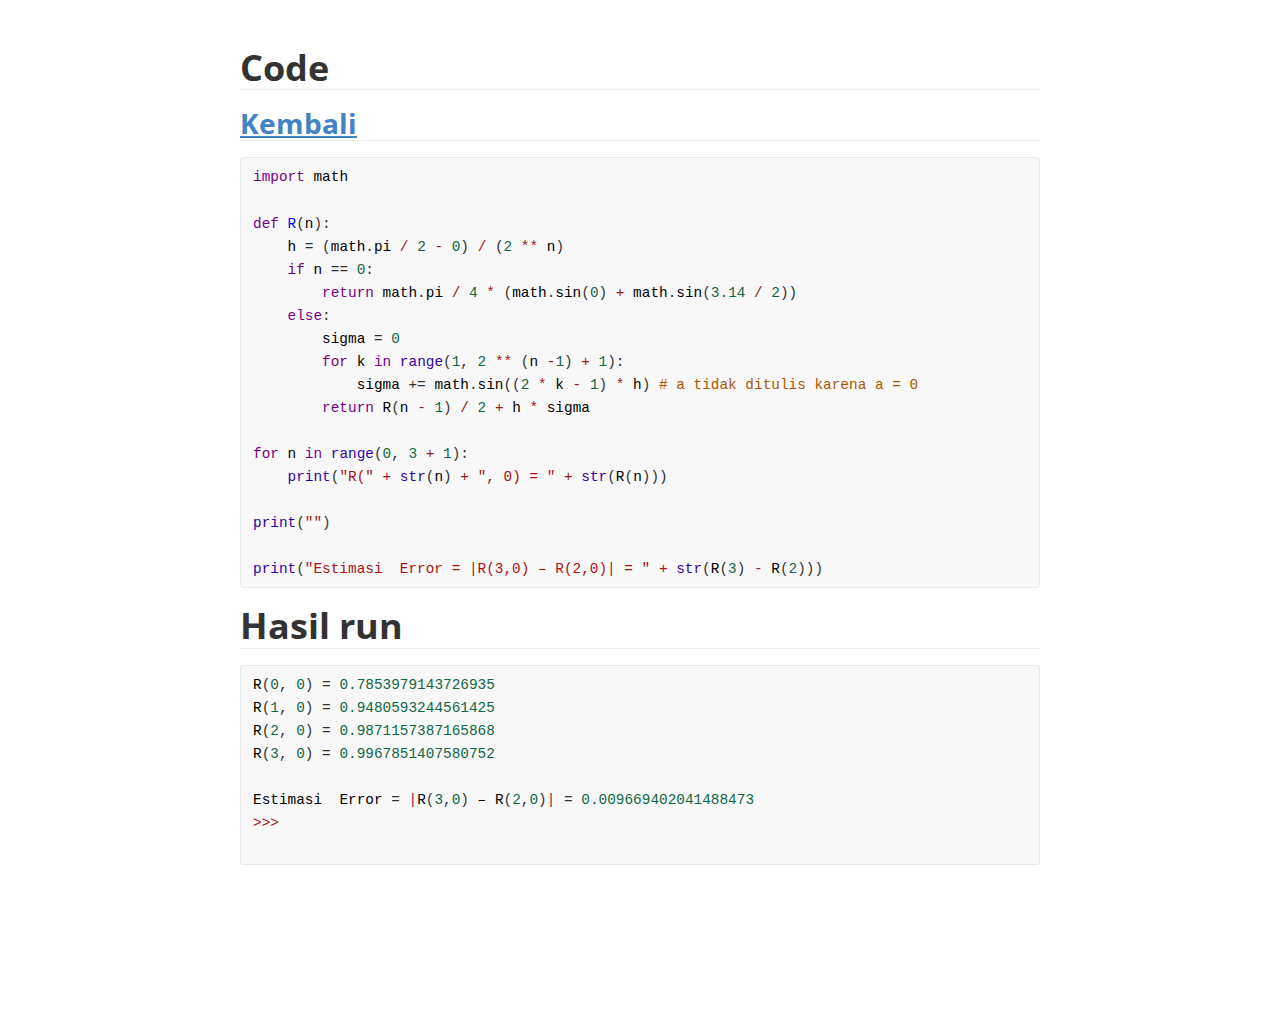
<file: codingan/Code1.html>
<!doctype html>
<html>

<head>
    <meta charset='UTF-8'>
    <meta name='viewport' content='width=device-width initial-scale=1'>
    <title>Code1</title>
    <link href="../assets/img/favicon.ico" rel="icon">
    

    <link href='https://fonts.loli.net/css?family=Open+Sans:400italic,700italic,700,400&subset=latin,latin-ext'
        rel='stylesheet' type='text/css' />
    <style type='text/css'>
        html {
            overflow-x: initial !important;
        }

        :root {
            --bg-color: #ffffff;
            --text-color: #333333;
            --select-text-bg-color: #B5D6FC;
            --select-text-font-color: auto;
            --monospace: "Lucida Console", Consolas, "Courier", monospace;
            --title-bar-height: 20px;
        }

        .mac-os-11 {
            --title-bar-height: 28px;
        }

        html {
            font-size: 14px;
            background-color: var(--bg-color);
            color: var(--text-color);
            font-family: "Helvetica Neue", Helvetica, Arial, sans-serif;
            -webkit-font-smoothing: antialiased;
        }

        body {
            margin: 0px;
            padding: 0px;
            height: auto;
            bottom: 0px;
            top: 0px;
            left: 0px;
            right: 0px;
            font-size: 1rem;
            line-height: 1.42857;
            overflow-x: hidden;
            background: inherit;
            tab-size: 4;
        }

        iframe {
            margin: auto;
        }

        a.url {
            word-break: break-all;
        }

        a:active,
        a:hover {
            outline: 0px;
        }

        .in-text-selection,
        ::selection {
            text-shadow: none;
            background: var(--select-text-bg-color);
            color: var(--select-text-font-color);
        }

        #write {
            margin: 0px auto;
            height: auto;
            width: inherit;
            word-break: normal;
            overflow-wrap: break-word;
            position: relative;
            white-space: normal;
            overflow-x: visible;
            padding-top: 36px;
        }

        #write.first-line-indent p {
            text-indent: 2em;
        }

        #write.first-line-indent li p,
        #write.first-line-indent p * {
            text-indent: 0px;
        }

        #write.first-line-indent li {
            margin-left: 2em;
        }

        .for-image #write {
            padding-left: 8px;
            padding-right: 8px;
        }

        body.typora-export {
            padding-left: 30px;
            padding-right: 30px;
        }

        .typora-export .footnote-line,
        .typora-export li,
        .typora-export p {
            white-space: pre-wrap;
        }

        .typora-export .task-list-item input {
            pointer-events: none;
        }

        @media screen and (max-width: 500px) {
            body.typora-export {
                padding-left: 0px;
                padding-right: 0px;
            }

            #write {
                padding-left: 20px;
                padding-right: 20px;
            }

            .CodeMirror-sizer {
                margin-left: 0px !important;
            }

            .CodeMirror-gutters {
                display: none !important;
            }
        }

        #write li>figure:last-child {
            margin-bottom: 0.5rem;
        }

        #write ol,
        #write ul {
            position: relative;
        }

        img {
            max-width: 100%;
            vertical-align: middle;
            image-orientation: from-image;
        }

        button,
        input,
        select,
        textarea {
            color: inherit;
            font: inherit;
        }

        input[type="checkbox"],
        input[type="radio"] {
            line-height: normal;
            padding: 0px;
        }

        *,
        ::after,
        ::before {
            box-sizing: border-box;
        }

        #write h1,
        #write h2,
        #write h3,
        #write h4,
        #write h5,
        #write h6,
        #write p,
        #write pre {
            width: inherit;
        }

        #write h1,
        #write h2,
        #write h3,
        #write h4,
        #write h5,
        #write h6,
        #write p {
            position: relative;
        }

        p {
            line-height: inherit;
        }

        h1,
        h2,
        h3,
        h4,
        h5,
        h6 {
            break-after: avoid-page;
            break-inside: avoid;
            orphans: 4;
        }

        p {
            orphans: 4;
        }

        h1 {
            font-size: 2rem;
        }

        h2 {
            font-size: 1.8rem;
        }

        h3 {
            font-size: 1.6rem;
        }

        h4 {
            font-size: 1.4rem;
        }

        h5 {
            font-size: 1.2rem;
        }

        h6 {
            font-size: 1rem;
        }

        .md-math-block,
        .md-rawblock,
        h1,
        h2,
        h3,
        h4,
        h5,
        h6,
        p {
            margin-top: 1rem;
            margin-bottom: 1rem;
        }

        .hidden {
            display: none;
        }

        .md-blockmeta {
            color: rgb(204, 204, 204);
            font-weight: 700;
            font-style: italic;
        }

        a {
            cursor: pointer;
        }

        sup.md-footnote {
            padding: 2px 4px;
            background-color: rgba(238, 238, 238, 0.7);
            color: rgb(85, 85, 85);
            border-radius: 4px;
            cursor: pointer;
        }

        sup.md-footnote a,
        sup.md-footnote a:hover {
            color: inherit;
            text-transform: inherit;
            text-decoration: inherit;
        }

        #write input[type="checkbox"] {
            cursor: pointer;
            width: inherit;
            height: inherit;
        }

        figure {
            overflow-x: auto;
            margin: 1.2em 0px;
            max-width: calc(100% + 16px);
            padding: 0px;
        }

        figure>table {
            margin: 0px;
        }

        tr {
            break-inside: avoid;
            break-after: auto;
        }

        thead {
            display: table-header-group;
        }

        table {
            border-collapse: collapse;
            border-spacing: 0px;
            width: 100%;
            overflow: auto;
            break-inside: auto;
            text-align: left;
        }

        table.md-table td {
            min-width: 32px;
        }

        .CodeMirror-gutters {
            border-right: 0px;
            background-color: inherit;
        }

        .CodeMirror-linenumber {
            user-select: none;
        }

        .CodeMirror {
            text-align: left;
        }

        .CodeMirror-placeholder {
            opacity: 0.3;
        }

        .CodeMirror pre {
            padding: 0px 4px;
        }

        .CodeMirror-lines {
            padding: 0px;
        }

        div.hr:focus {
            cursor: none;
        }

        #write pre {
            white-space: pre-wrap;
        }

        #write.fences-no-line-wrapping pre {
            white-space: pre;
        }

        #write pre.ty-contain-cm {
            white-space: normal;
        }

        .CodeMirror-gutters {
            margin-right: 4px;
        }

        .md-fences {
            font-size: 0.9rem;
            display: block;
            break-inside: avoid;
            text-align: left;
            overflow: visible;
            white-space: pre;
            background: inherit;
            position: relative !important;
        }

        .md-fences-adv-panel {
            width: 100%;
            margin-top: 10px;
            text-align: center;
            padding-top: 0px;
            padding-bottom: 8px;
            overflow-x: auto;
        }

        #write .md-fences.mock-cm {
            white-space: pre-wrap;
        }

        .md-fences.md-fences-with-lineno {
            padding-left: 0px;
        }

        #write.fences-no-line-wrapping .md-fences.mock-cm {
            white-space: pre;
            overflow-x: auto;
        }

        .md-fences.mock-cm.md-fences-with-lineno {
            padding-left: 8px;
        }

        .CodeMirror-line,
        twitterwidget {
            break-inside: avoid;
        }

        .footnotes {
            opacity: 0.8;
            font-size: 0.9rem;
            margin-top: 1em;
            margin-bottom: 1em;
        }

        .footnotes+.footnotes {
            margin-top: 0px;
        }

        .md-reset {
            margin: 0px;
            padding: 0px;
            border: 0px;
            outline: 0px;
            vertical-align: top;
            background: 0px 0px;
            text-decoration: none;
            text-shadow: none;
            float: none;
            position: static;
            width: auto;
            height: auto;
            white-space: nowrap;
            cursor: inherit;
            -webkit-tap-highlight-color: transparent;
            line-height: normal;
            font-weight: 400;
            text-align: left;
            box-sizing: content-box;
            direction: ltr;
        }

        li div {
            padding-top: 0px;
        }

        blockquote {
            margin: 1rem 0px;
        }

        li .mathjax-block,
        li p {
            margin: 0.5rem 0px;
        }

        li blockquote {
            margin: 1rem 0px;
        }

        li {
            margin: 0px;
            position: relative;
        }

        blockquote> :last-child {
            margin-bottom: 0px;
        }

        blockquote> :first-child,
        li> :first-child {
            margin-top: 0px;
        }

        .footnotes-area {
            color: rgb(136, 136, 136);
            margin-top: 0.714rem;
            padding-bottom: 0.143rem;
            white-space: normal;
        }

        #write .footnote-line {
            white-space: pre-wrap;
        }

        @media print {

            body,
            html {
                border: 1px solid transparent;
                height: 99%;
                break-after: avoid;
                break-before: avoid;
                font-variant-ligatures: no-common-ligatures;
            }

            #write {
                margin-top: 0px;
                padding-top: 0px;
                border-color: transparent !important;
            }

            .typora-export * {
                -webkit-print-color-adjust: exact;
            }

            .typora-export #write {
                break-after: avoid;
            }

            .typora-export #write::after {
                height: 0px;
            }

            .is-mac table {
                break-inside: avoid;
            }

            .typora-export-show-outline .typora-export-sidebar {
                display: none;
            }
        }

        .footnote-line {
            margin-top: 0.714em;
            font-size: 0.7em;
        }

        a img,
        img a {
            cursor: pointer;
        }

        pre.md-meta-block {
            font-size: 0.8rem;
            min-height: 0.8rem;
            white-space: pre-wrap;
            background: rgb(204, 204, 204);
            display: block;
            overflow-x: hidden;
        }

        p>.md-image:only-child:not(.md-img-error) img,
        p>img:only-child {
            display: block;
            margin: auto;
        }

        #write.first-line-indent p>.md-image:only-child:not(.md-img-error) img {
            left: -2em;
            position: relative;
        }

        p>.md-image:only-child {
            display: inline-block;
            width: 100%;
        }

        #write .MathJax_Display {
            margin: 0.8em 0px 0px;
        }

        .md-math-block {
            width: 100%;
        }

        .md-math-block:not(:empty)::after {
            display: none;
        }

        .MathJax_ref {
            fill: currentcolor;
        }

        [contenteditable="true"]:active,
        [contenteditable="true"]:focus,
        [contenteditable="false"]:active,
        [contenteditable="false"]:focus {
            outline: 0px;
            box-shadow: none;
        }

        .md-task-list-item {
            position: relative;
            list-style-type: none;
        }

        .task-list-item.md-task-list-item {
            padding-left: 0px;
        }

        .md-task-list-item>input {
            position: absolute;
            top: 0px;
            left: 0px;
            margin-left: -1.2em;
            margin-top: calc(1em - 10px);
            border: none;
        }

        .math {
            font-size: 1rem;
        }

        .md-toc {
            min-height: 3.58rem;
            position: relative;
            font-size: 0.9rem;
            border-radius: 10px;
        }

        .md-toc-content {
            position: relative;
            margin-left: 0px;
        }

        .md-toc-content::after,
        .md-toc::after {
            display: none;
        }

        .md-toc-item {
            display: block;
            color: rgb(65, 131, 196);
        }

        .md-toc-item a {
            text-decoration: none;
        }

        .md-toc-inner:hover {
            text-decoration: underline;
        }

        .md-toc-inner {
            display: inline-block;
            cursor: pointer;
        }

        .md-toc-h1 .md-toc-inner {
            margin-left: 0px;
            font-weight: 700;
        }

        .md-toc-h2 .md-toc-inner {
            margin-left: 2em;
        }

        .md-toc-h3 .md-toc-inner {
            margin-left: 4em;
        }

        .md-toc-h4 .md-toc-inner {
            margin-left: 6em;
        }

        .md-toc-h5 .md-toc-inner {
            margin-left: 8em;
        }

        .md-toc-h6 .md-toc-inner {
            margin-left: 10em;
        }

        @media screen and (max-width: 48em) {
            .md-toc-h3 .md-toc-inner {
                margin-left: 3.5em;
            }

            .md-toc-h4 .md-toc-inner {
                margin-left: 5em;
            }

            .md-toc-h5 .md-toc-inner {
                margin-left: 6.5em;
            }

            .md-toc-h6 .md-toc-inner {
                margin-left: 8em;
            }
        }

        a.md-toc-inner {
            font-size: inherit;
            font-style: inherit;
            font-weight: inherit;
            line-height: inherit;
        }

        .footnote-line a:not(.reversefootnote) {
            color: inherit;
        }

        .md-attr {
            display: none;
        }

        .md-fn-count::after {
            content: ".";
        }

        code,
        pre,
        samp,
        tt {
            font-family: var(--monospace);
        }

        kbd {
            margin: 0px 0.1em;
            padding: 0.1em 0.6em;
            font-size: 0.8em;
            color: rgb(36, 39, 41);
            background: rgb(255, 255, 255);
            border: 1px solid rgb(173, 179, 185);
            border-radius: 3px;
            box-shadow: rgba(12, 13, 14, 0.2) 0px 1px 0px, rgb(255, 255, 255) 0px 0px 0px 2px inset;
            white-space: nowrap;
            vertical-align: middle;
        }

        .md-comment {
            color: rgb(162, 127, 3);
            opacity: 0.8;
            font-family: var(--monospace);
        }

        code {
            text-align: left;
            vertical-align: initial;
        }

        a.md-print-anchor {
            white-space: pre !important;
            border-width: initial !important;
            border-style: none !important;
            border-color: initial !important;
            display: inline-block !important;
            position: absolute !important;
            width: 1px !important;
            right: 0px !important;
            outline: 0px !important;
            background: 0px 0px !important;
            text-decoration: initial !important;
            text-shadow: initial !important;
        }

        .md-inline-math .MathJax_SVG .noError {
            display: none !important;
        }

        .html-for-mac .inline-math-svg .MathJax_SVG {
            vertical-align: 0.2px;
        }

        .md-fences-math .MathJax_SVG_Display,
        .md-math-block .MathJax_SVG_Display {
            text-align: center;
            margin: 0px;
            position: relative;
            text-indent: 0px;
            max-width: none;
            max-height: none;
            min-height: 0px;
            min-width: 100%;
            width: auto;
            overflow-y: visible;
            display: block !important;
        }

        .MathJax_SVG_Display,
        .md-inline-math .MathJax_SVG_Display {
            width: auto;
            margin: inherit;
            display: inline-block !important;
        }

        .MathJax_SVG .MJX-monospace {
            font-family: var(--monospace);
        }

        .MathJax_SVG .MJX-sans-serif {
            font-family: sans-serif;
        }

        .MathJax_SVG {
            display: inline;
            font-style: normal;
            font-weight: 400;
            line-height: normal;
            text-indent: 0px;
            text-align: left;
            text-transform: none;
            letter-spacing: normal;
            word-spacing: normal;
            overflow-wrap: normal;
            white-space: nowrap;
            float: none;
            direction: ltr;
            max-width: none;
            max-height: none;
            min-width: 0px;
            min-height: 0px;
            border: 0px;
            padding: 0px;
            margin: 0px;
            zoom: 90%;
        }

        #math-inline-preview-content {
            zoom: 1.1;
        }

        .MathJax_SVG * {
            transition: none 0s ease 0s;
        }

        .MathJax_SVG_Display svg {
            vertical-align: middle !important;
            margin-bottom: 0px !important;
            margin-top: 0px !important;
        }

        .os-windows.monocolor-emoji .md-emoji {
            font-family: "Segoe UI Symbol", sans-serif;
        }

        .md-diagram-panel>svg {
            max-width: 100%;
        }

        [lang="flow"] svg,
        [lang="mermaid"] svg {
            max-width: 100%;
            height: auto;
        }

        [lang="mermaid"] .node text {
            font-size: 1rem;
        }

        table tr th {
            border-bottom: 0px;
        }

        video {
            max-width: 100%;
            display: block;
            margin: 0px auto;
        }

        iframe {
            max-width: 100%;
            width: 100%;
            border: none;
        }

        .highlight td,
        .highlight tr {
            border: 0px;
        }

        mark {
            background: rgb(255, 255, 0);
            color: rgb(0, 0, 0);
        }

        .md-html-inline .md-plain,
        .md-html-inline strong,
        mark .md-inline-math,
        mark strong {
            color: inherit;
        }

        .md-expand mark .md-meta {
            opacity: 0.3 !important;
        }

        mark .md-meta {
            color: rgb(0, 0, 0);
        }

        @media print {

            .typora-export h1,
            .typora-export h2,
            .typora-export h3,
            .typora-export h4,
            .typora-export h5,
            .typora-export h6 {
                break-inside: avoid;
            }
        }

        .md-diagram-panel .messageText {
            stroke: none !important;
        }

        .md-diagram-panel .start-state {
            fill: var(--node-fill);
        }

        .md-diagram-panel .edgeLabel rect {
            opacity: 1 !important;
        }

        .md-require-zoom-fix foreignobject {
            font-size: var(--mermaid-font-zoom);
        }

        .md-fences.md-fences-math {
            font-size: 1em;
        }

        .md-fences-math .MathJax_SVG_Display {
            margin-top: 8px;
            cursor: default;
        }

        .md-fences-advanced:not(.md-focus) {
            padding: 0px;
            white-space: nowrap;
            border: 0px;
        }

        .md-fences-advanced:not(.md-focus) {
            background: inherit;
        }

        .typora-export-show-outline .typora-export-content {
            max-width: 1440px;
            margin: auto;
            display: flex;
            flex-direction: row;
        }

        .typora-export-sidebar {
            width: 300px;
            font-size: 0.8rem;
            margin-top: 80px;
            margin-right: 18px;
        }

        .typora-export-show-outline #write {
            --webkit-flex: 2;
            flex: 2 1 0%;
        }

        .typora-export-sidebar .outline-content {
            position: fixed;
            top: 0px;
            max-height: 100%;
            overflow: hidden auto;
            padding-bottom: 30px;
            padding-top: 60px;
            width: 300px;
        }

        @media screen and (max-width: 1024px) {

            .typora-export-sidebar,
            .typora-export-sidebar .outline-content {
                width: 240px;
            }
        }

        @media screen and (max-width: 800px) {
            .typora-export-sidebar {
                display: none;
            }
        }

        .outline-content li,
        .outline-content ul {
            margin-left: 0px;
            margin-right: 0px;
            padding-left: 0px;
            padding-right: 0px;
            list-style: none;
        }

        .outline-content ul {
            margin-top: 0px;
            margin-bottom: 0px;
        }

        .outline-content strong {
            font-weight: 400;
        }

        .outline-expander {
            width: 1rem;
            height: 1.42857rem;
            position: relative;
            display: table-cell;
            vertical-align: middle;
            cursor: pointer;
            padding-left: 4px;
        }

        .outline-expander::before {
            content: "";
            position: relative;
            font-family: Ionicons;
            display: inline-block;
            font-size: 8px;
            vertical-align: middle;
        }

        .outline-item {
            padding-top: 3px;
            padding-bottom: 3px;
            cursor: pointer;
        }

        .outline-expander:hover::before {
            content: "";
        }

        .outline-h1>.outline-item {
            padding-left: 0px;
        }

        .outline-h2>.outline-item {
            padding-left: 1em;
        }

        .outline-h3>.outline-item {
            padding-left: 2em;
        }

        .outline-h4>.outline-item {
            padding-left: 3em;
        }

        .outline-h5>.outline-item {
            padding-left: 4em;
        }

        .outline-h6>.outline-item {
            padding-left: 5em;
        }

        .outline-label {
            cursor: pointer;
            display: table-cell;
            vertical-align: middle;
            text-decoration: none;
            color: inherit;
        }

        .outline-label:hover {
            text-decoration: underline;
        }

        .outline-item:hover {
            border-color: rgb(245, 245, 245);
            background-color: var(--item-hover-bg-color);
        }

        .outline-item:hover {
            margin-left: -28px;
            margin-right: -28px;
            border-left: 28px solid transparent;
            border-right: 28px solid transparent;
        }

        .outline-item-single .outline-expander::before,
        .outline-item-single .outline-expander:hover::before {
            display: none;
        }

        .outline-item-open>.outline-item>.outline-expander::before {
            content: "";
        }

        .outline-children {
            display: none;
        }

        .info-panel-tab-wrapper {
            display: none;
        }

        .outline-item-open>.outline-children {
            display: block;
        }

        .typora-export .outline-item {
            padding-top: 1px;
            padding-bottom: 1px;
        }

        .typora-export .outline-item:hover {
            margin-right: -8px;
            border-right: 8px solid transparent;
        }

        .typora-export .outline-expander::before {
            content: "+";
            font-family: inherit;
            top: -1px;
        }

        .typora-export .outline-expander:hover::before,
        .typora-export .outline-item-open>.outline-item>.outline-expander::before {
            content: "−";
        }

        .typora-export-collapse-outline .outline-children {
            display: none;
        }

        .typora-export-collapse-outline .outline-item-open>.outline-children,
        .typora-export-no-collapse-outline .outline-children {
            display: block;
        }

        .typora-export-no-collapse-outline .outline-expander::before {
            content: "" !important;
        }

        .typora-export-show-outline .outline-item-active>.outline-item .outline-label {
            font-weight: 700;
        }


        .CodeMirror {
            height: auto;
        }

        .CodeMirror.cm-s-inner {
            background: inherit;
        }

        .CodeMirror-scroll {
            overflow: auto hidden;
            z-index: 3;
        }

        .CodeMirror-gutter-filler,
        .CodeMirror-scrollbar-filler {
            background-color: rgb(255, 255, 255);
        }

        .CodeMirror-gutters {
            border-right: 1px solid rgb(221, 221, 221);
            background: inherit;
            white-space: nowrap;
        }

        .CodeMirror-linenumber {
            padding: 0px 3px 0px 5px;
            text-align: right;
            color: rgb(153, 153, 153);
        }

        .cm-s-inner .cm-keyword {
            color: rgb(119, 0, 136);
        }

        .cm-s-inner .cm-atom,
        .cm-s-inner.cm-atom {
            color: rgb(34, 17, 153);
        }

        .cm-s-inner .cm-number {
            color: rgb(17, 102, 68);
        }

        .cm-s-inner .cm-def {
            color: rgb(0, 0, 255);
        }

        .cm-s-inner .cm-variable {
            color: rgb(0, 0, 0);
        }

        .cm-s-inner .cm-variable-2 {
            color: rgb(0, 85, 170);
        }

        .cm-s-inner .cm-variable-3 {
            color: rgb(0, 136, 85);
        }

        .cm-s-inner .cm-string {
            color: rgb(170, 17, 17);
        }

        .cm-s-inner .cm-property {
            color: rgb(0, 0, 0);
        }

        .cm-s-inner .cm-operator {
            color: rgb(152, 26, 26);
        }

        .cm-s-inner .cm-comment,
        .cm-s-inner.cm-comment {
            color: rgb(170, 85, 0);
        }

        .cm-s-inner .cm-string-2 {
            color: rgb(255, 85, 0);
        }

        .cm-s-inner .cm-meta {
            color: rgb(85, 85, 85);
        }

        .cm-s-inner .cm-qualifier {
            color: rgb(85, 85, 85);
        }

        .cm-s-inner .cm-builtin {
            color: rgb(51, 0, 170);
        }

        .cm-s-inner .cm-bracket {
            color: rgb(153, 153, 119);
        }

        .cm-s-inner .cm-tag {
            color: rgb(17, 119, 0);
        }

        .cm-s-inner .cm-attribute {
            color: rgb(0, 0, 204);
        }

        .cm-s-inner .cm-header,
        .cm-s-inner.cm-header {
            color: rgb(0, 0, 255);
        }

        .cm-s-inner .cm-quote,
        .cm-s-inner.cm-quote {
            color: rgb(0, 153, 0);
        }

        .cm-s-inner .cm-hr,
        .cm-s-inner.cm-hr {
            color: rgb(153, 153, 153);
        }

        .cm-s-inner .cm-link,
        .cm-s-inner.cm-link {
            color: rgb(0, 0, 204);
        }

        .cm-negative {
            color: rgb(221, 68, 68);
        }

        .cm-positive {
            color: rgb(34, 153, 34);
        }

        .cm-header,
        .cm-strong {
            font-weight: 700;
        }

        .cm-del {
            text-decoration: line-through;
        }

        .cm-em {
            font-style: italic;
        }

        .cm-link {
            text-decoration: underline;
        }

        .cm-error {
            color: red;
        }

        .cm-invalidchar {
            color: red;
        }

        .cm-constant {
            color: rgb(38, 139, 210);
        }

        .cm-defined {
            color: rgb(181, 137, 0);
        }

        div.CodeMirror span.CodeMirror-matchingbracket {
            color: rgb(0, 255, 0);
        }

        div.CodeMirror span.CodeMirror-nonmatchingbracket {
            color: rgb(255, 34, 34);
        }

        .cm-s-inner .CodeMirror-activeline-background {
            background: inherit;
        }

        .CodeMirror {
            position: relative;
            overflow: hidden;
        }

        .CodeMirror-scroll {
            height: 100%;
            outline: 0px;
            position: relative;
            box-sizing: content-box;
            background: inherit;
        }

        .CodeMirror-sizer {
            position: relative;
        }

        .CodeMirror-gutter-filler,
        .CodeMirror-hscrollbar,
        .CodeMirror-scrollbar-filler,
        .CodeMirror-vscrollbar {
            position: absolute;
            z-index: 6;
            display: none;
        }

        .CodeMirror-vscrollbar {
            right: 0px;
            top: 0px;
            overflow: hidden;
        }

        .CodeMirror-hscrollbar {
            bottom: 0px;
            left: 0px;
            overflow: hidden;
        }

        .CodeMirror-scrollbar-filler {
            right: 0px;
            bottom: 0px;
        }

        .CodeMirror-gutter-filler {
            left: 0px;
            bottom: 0px;
        }

        .CodeMirror-gutters {
            position: absolute;
            left: 0px;
            top: 0px;
            padding-bottom: 30px;
            z-index: 3;
        }

        .CodeMirror-gutter {
            white-space: normal;
            height: 100%;
            box-sizing: content-box;
            padding-bottom: 30px;
            margin-bottom: -32px;
            display: inline-block;
        }

        .CodeMirror-gutter-wrapper {
            position: absolute;
            z-index: 4;
            background: 0px 0px !important;
            border: none !important;
        }

        .CodeMirror-gutter-background {
            position: absolute;
            top: 0px;
            bottom: 0px;
            z-index: 4;
        }

        .CodeMirror-gutter-elt {
            position: absolute;
            cursor: default;
            z-index: 4;
        }

        .CodeMirror-lines {
            cursor: text;
        }

        .CodeMirror pre {
            border-radius: 0px;
            border-width: 0px;
            background: 0px 0px;
            font-family: inherit;
            font-size: inherit;
            margin: 0px;
            white-space: pre;
            overflow-wrap: normal;
            color: inherit;
            z-index: 2;
            position: relative;
            overflow: visible;
        }

        .CodeMirror-wrap pre {
            overflow-wrap: break-word;
            white-space: pre-wrap;
            word-break: normal;
        }

        .CodeMirror-code pre {
            border-right: 30px solid transparent;
            width: fit-content;
        }

        .CodeMirror-wrap .CodeMirror-code pre {
            border-right: none;
            width: auto;
        }

        .CodeMirror-linebackground {
            position: absolute;
            left: 0px;
            right: 0px;
            top: 0px;
            bottom: 0px;
            z-index: 0;
        }

        .CodeMirror-linewidget {
            position: relative;
            z-index: 2;
            overflow: auto;
        }

        .CodeMirror-wrap .CodeMirror-scroll {
            overflow-x: hidden;
        }

        .CodeMirror-measure {
            position: absolute;
            width: 100%;
            height: 0px;
            overflow: hidden;
            visibility: hidden;
        }

        .CodeMirror-measure pre {
            position: static;
        }

        .CodeMirror div.CodeMirror-cursor {
            position: absolute;
            visibility: hidden;
            border-right: none;
            width: 0px;
        }

        .CodeMirror div.CodeMirror-cursor {
            visibility: hidden;
        }

        .CodeMirror-focused div.CodeMirror-cursor {
            visibility: inherit;
        }

        .cm-searching {
            background: rgba(255, 255, 0, 0.4);
        }

        span.cm-underlined {
            text-decoration: underline;
        }

        span.cm-strikethrough {
            text-decoration: line-through;
        }

        .cm-tw-syntaxerror {
            color: rgb(255, 255, 255);
            background-color: rgb(153, 0, 0);
        }

        .cm-tw-deleted {
            text-decoration: line-through;
        }

        .cm-tw-header5 {
            font-weight: 700;
        }

        .cm-tw-listitem:first-child {
            padding-left: 10px;
        }

        .cm-tw-box {
            border-style: solid;
            border-right-width: 1px;
            border-bottom-width: 1px;
            border-left-width: 1px;
            border-color: inherit;
            border-top-width: 0px !important;
        }

        .cm-tw-underline {
            text-decoration: underline;
        }

        @media print {
            .CodeMirror div.CodeMirror-cursor {
                visibility: hidden;
            }
        }


        :root {
            --side-bar-bg-color: #fafafa;
            --control-text-color: #777;
        }

        @include-when-export url(https://fonts.loli.net/css?family=Open+Sans:400italic,700italic,700,400&subset=latin,latin-ext);

        /* open-sans-regular - latin-ext_latin */
        /* open-sans-italic - latin-ext_latin */
        /* open-sans-700 - latin-ext_latin */
        /* open-sans-700italic - latin-ext_latin */
        html {
            font-size: 16px;
        }

        body {
            font-family: "Open Sans", "Clear Sans", "Helvetica Neue", Helvetica, Arial, sans-serif;
            color: rgb(51, 51, 51);
            line-height: 1.6;
        }

        #write {
            max-width: 860px;
            margin: 0 auto;
            padding: 30px;
            padding-bottom: 100px;
        }

        @media only screen and (min-width: 1400px) {
            #write {
                max-width: 1024px;
            }
        }

        @media only screen and (min-width: 1800px) {
            #write {
                max-width: 1200px;
            }
        }

        #write>ul:first-child,
        #write>ol:first-child {
            margin-top: 30px;
        }

        a {
            color: #4183C4;
        }

        h1,
        h2,
        h3,
        h4,
        h5,
        h6 {
            position: relative;
            margin-top: 1rem;
            margin-bottom: 1rem;
            font-weight: bold;
            line-height: 1.4;
            cursor: text;
        }

        h1:hover a.anchor,
        h2:hover a.anchor,
        h3:hover a.anchor,
        h4:hover a.anchor,
        h5:hover a.anchor,
        h6:hover a.anchor {
            text-decoration: none;
        }

        h1 tt,
        h1 code {
            font-size: inherit;
        }

        h2 tt,
        h2 code {
            font-size: inherit;
        }

        h3 tt,
        h3 code {
            font-size: inherit;
        }

        h4 tt,
        h4 code {
            font-size: inherit;
        }

        h5 tt,
        h5 code {
            font-size: inherit;
        }

        h6 tt,
        h6 code {
            font-size: inherit;
        }

        h1 {
            font-size: 2.25em;
            line-height: 1.2;
            border-bottom: 1px solid #eee;
        }

        h2 {
            font-size: 1.75em;
            line-height: 1.225;
            border-bottom: 1px solid #eee;
        }

        /*@media print {
    .typora-export h1,
    .typora-export h2 {
        border-bottom: none;
        padding-bottom: initial;
    }

    .typora-export h1::after,
    .typora-export h2::after {
        content: "";
        display: block;
        height: 100px;
        margin-top: -96px;
        border-top: 1px solid #eee;
    }
}*/

        h3 {
            font-size: 1.5em;
            line-height: 1.43;
        }

        h4 {
            font-size: 1.25em;
        }

        h5 {
            font-size: 1em;
        }

        h6 {
            font-size: 1em;
            color: #777;
        }

        p,
        blockquote,
        ul,
        ol,
        dl,
        table {
            margin: 0.8em 0;
        }

        li>ol,
        li>ul {
            margin: 0 0;
        }

        hr {
            height: 2px;
            padding: 0;
            margin: 16px 0;
            background-color: #e7e7e7;
            border: 0 none;
            overflow: hidden;
            box-sizing: content-box;
        }

        li p.first {
            display: inline-block;
        }

        ul,
        ol {
            padding-left: 30px;
        }

        ul:first-child,
        ol:first-child {
            margin-top: 0;
        }

        ul:last-child,
        ol:last-child {
            margin-bottom: 0;
        }

        blockquote {
            border-left: 4px solid #dfe2e5;
            padding: 0 15px;
            color: #777777;
        }

        blockquote blockquote {
            padding-right: 0;
        }

        table {
            padding: 0;
            word-break: initial;
        }

        table tr {
            border: 1px solid #dfe2e5;
            margin: 0;
            padding: 0;
        }

        table tr:nth-child(2n),
        thead {
            background-color: #f8f8f8;
        }

        table th {
            font-weight: bold;
            border: 1px solid #dfe2e5;
            border-bottom: 0;
            margin: 0;
            padding: 6px 13px;
        }

        table td {
            border: 1px solid #dfe2e5;
            margin: 0;
            padding: 6px 13px;
        }

        table th:first-child,
        table td:first-child {
            margin-top: 0;
        }

        table th:last-child,
        table td:last-child {
            margin-bottom: 0;
        }

        .CodeMirror-lines {
            padding-left: 4px;
        }

        .code-tooltip {
            box-shadow: 0 1px 1px 0 rgba(0, 28, 36, .3);
            border-top: 1px solid #eef2f2;
        }

        .md-fences,
        code,
        tt {
            border: 1px solid #e7eaed;
            background-color: #f8f8f8;
            border-radius: 3px;
            padding: 0;
            padding: 2px 4px 0px 4px;
            font-size: 0.9em;
        }

        code {
            background-color: #f3f4f4;
            padding: 0 2px 0 2px;
        }

        .md-fences {
            margin-bottom: 15px;
            margin-top: 15px;
            padding-top: 8px;
            padding-bottom: 6px;
        }


        .md-task-list-item>input {
            margin-left: -1.3em;
        }

        @media print {
            html {
                font-size: 13px;
            }

            table,
            pre {
                page-break-inside: avoid;
            }

            pre {
                word-wrap: break-word;
            }
        }

        .md-fences {
            background-color: #f8f8f8;
        }

        #write pre.md-meta-block {
            padding: 1rem;
            font-size: 85%;
            line-height: 1.45;
            background-color: #f7f7f7;
            border: 0;
            border-radius: 3px;
            color: #777777;
            margin-top: 0 !important;
        }

        .mathjax-block>.code-tooltip {
            bottom: .375rem;
        }

        .md-mathjax-midline {
            background: #fafafa;
        }

        #write>h3.md-focus:before {
            left: -1.5625rem;
            top: .375rem;
        }

        #write>h4.md-focus:before {
            left: -1.5625rem;
            top: .285714286rem;
        }

        #write>h5.md-focus:before {
            left: -1.5625rem;
            top: .285714286rem;
        }

        #write>h6.md-focus:before {
            left: -1.5625rem;
            top: .285714286rem;
        }

        .md-image>.md-meta {
            /*border: 1px solid #ddd;*/
            border-radius: 3px;
            padding: 2px 0px 0px 4px;
            font-size: 0.9em;
            color: inherit;
        }

        .md-tag {
            color: #a7a7a7;
            opacity: 1;
        }

        .md-toc {
            margin-top: 20px;
            padding-bottom: 20px;
        }

        .sidebar-tabs {
            border-bottom: none;
        }

        #typora-quick-open {
            border: 1px solid #ddd;
            background-color: #f8f8f8;
        }

        #typora-quick-open-item {
            background-color: #FAFAFA;
            border-color: #FEFEFE #e5e5e5 #e5e5e5 #eee;
            border-style: solid;
            border-width: 1px;
        }

        /** focus mode */
        .on-focus-mode blockquote {
            border-left-color: rgba(85, 85, 85, 0.12);
        }

        header,
        .context-menu,
        .megamenu-content,
        footer {
            font-family: "Segoe UI", "Arial", sans-serif;
        }

        .file-node-content:hover .file-node-icon,
        .file-node-content:hover .file-node-open-state {
            visibility: visible;
        }

        .mac-seamless-mode #typora-sidebar {
            background-color: #fafafa;
            background-color: var(--side-bar-bg-color);
        }

        .md-lang {
            color: #b4654d;
        }

        /*.html-for-mac {
    --item-hover-bg-color: #E6F0FE;
}*/

        #md-notification .btn {
            border: 0;
        }

        .dropdown-menu .divider {
            border-color: #e5e5e5;
            opacity: 0.4;
        }

        .ty-preferences .window-content {
            background-color: #fafafa;
        }

        .ty-preferences .nav-group-item.active {
            color: white;
            background: #999;
        }

        .menu-item-container a.menu-style-btn {
            background-color: #f5f8fa;
            background-image: linear-gradient(180deg, hsla(0, 0%, 100%, 0.8), hsla(0, 0%, 100%, 0));
        }


        :root {
            --mermaid-font-zoom: 1.25em;
        }
    </style>
    <title></title>
</head>

<body class='typora-export os-windows'>
    <div class='typora-export-content'>
        <div id='write' class=''>
            <h1 id='code'><span>Code</span></h1>
            <h2 id='code'><a href="../Materi.html"><span> Kembali</span></a></h2>
            <pre class="md-fences md-end-block ty-contain-cm modeLoaded" spellcheck="false" lang="python"
                style="break-inside: unset;"><div class="CodeMirror cm-s-inner CodeMirror-wrap" lang="python"><div style="overflow: hidden; position: relative; width: 3px; height: 0px; top: 9.2px; left: 8px;"><textarea autocorrect="off" autocapitalize="off" spellcheck="false" tabindex="0" style="position: absolute; bottom: -1em; padding: 0px; width: 1000px; height: 1em; outline: none;"></textarea></div><div class="CodeMirror-scrollbar-filler" cm-not-content="true"></div><div class="CodeMirror-gutter-filler" cm-not-content="true"></div><div class="CodeMirror-scroll" tabindex="-1"><div class="CodeMirror-sizer" style="margin-left: 0px; margin-bottom: 0px; border-right-width: 0px; padding-right: 0px; padding-bottom: 0px;"><div style="position: relative; top: 0px;"><div class="CodeMirror-lines" role="presentation"><div role="presentation" style="position: relative; outline: none;"><div class="CodeMirror-measure"><pre><span>xxxxxxxxxx</span></pre>
        </div>
        <div class="CodeMirror-measure"></div>
        <div style="position: relative; z-index: 1;"></div>
        <div class="CodeMirror-code" role="presentation" style="">
            <div class="CodeMirror-activeline" style="position: relative;">
                <div class="CodeMirror-activeline-background CodeMirror-linebackground"></div>
                <div class="CodeMirror-gutter-background CodeMirror-activeline-gutter" style="left: 0px; width: 0px;">
                </div>
                <pre class=" CodeMirror-line "
                    role="presentation"><span role="presentation" style="padding-right: 0.1px;"><span class="cm-keyword">import</span> <span class="cm-variable">math</span></span></pre>
            </div>
            <pre class=" CodeMirror-line "
                role="presentation"><span role="presentation" style="padding-right: 0.1px;"><span cm-text="">​</span></span></pre>
            <pre class=" CodeMirror-line "
                role="presentation"><span role="presentation" style="padding-right: 0.1px;"><span class="cm-keyword">def</span> <span class="cm-def">R</span>(<span class="cm-variable">n</span>):</span></pre>
            <pre class=" CodeMirror-line "
                role="presentation"><span role="presentation" style="padding-right: 0.1px;"> &nbsp; &nbsp;<span class="cm-variable">h</span> = (<span class="cm-variable">math</span>.<span class="cm-property">pi</span> <span class="cm-operator">/</span> <span class="cm-number">2</span> <span class="cm-operator">-</span> <span class="cm-number">0</span>) <span class="cm-operator">/</span> (<span class="cm-number">2</span> <span class="cm-operator">**</span> <span class="cm-variable">n</span>)</span></pre>
            <pre class=" CodeMirror-line "
                role="presentation"><span role="presentation" style="padding-right: 0.1px;"> &nbsp; &nbsp;<span class="cm-keyword">if</span> <span class="cm-variable">n</span> == <span class="cm-number">0</span>:</span></pre>
            <pre class=" CodeMirror-line "
                role="presentation"><span role="presentation" style="padding-right: 0.1px;"> &nbsp; &nbsp; &nbsp; &nbsp;<span class="cm-keyword">return</span> <span class="cm-variable">math</span>.<span class="cm-property">pi</span> <span class="cm-operator">/</span> <span class="cm-number">4</span> <span class="cm-operator">*</span> (<span class="cm-variable">math</span>.<span class="cm-property">sin</span>(<span class="cm-number">0</span>) <span class="cm-operator">+</span> <span class="cm-variable">math</span>.<span class="cm-property">sin</span>(<span class="cm-number">3.14</span> <span class="cm-operator">/</span> <span class="cm-number">2</span>))</span></pre>
            <pre class=" CodeMirror-line "
                role="presentation"><span role="presentation" style="padding-right: 0.1px;"> &nbsp; &nbsp;<span class="cm-keyword">else</span>:</span></pre>
            <pre class=" CodeMirror-line "
                role="presentation"><span role="presentation" style="padding-right: 0.1px;"> &nbsp; &nbsp; &nbsp; &nbsp;<span class="cm-variable">sigma</span> = <span class="cm-number">0</span></span></pre>
            <pre class=" CodeMirror-line "
                role="presentation"><span role="presentation" style="padding-right: 0.1px;"> &nbsp; &nbsp; &nbsp; &nbsp;<span class="cm-keyword">for</span> <span class="cm-variable">k</span> <span class="cm-keyword">in</span> <span class="cm-builtin">range</span>(<span class="cm-number">1</span>, <span class="cm-number">2</span> <span class="cm-operator">**</span> (<span class="cm-variable">n</span> <span class="cm-operator">-</span><span class="cm-number">1</span>) <span class="cm-operator">+</span> <span class="cm-number">1</span>):</span></pre>
            <pre class=" CodeMirror-line "
                role="presentation"><span role="presentation" style="padding-right: 0.1px;"> &nbsp; &nbsp; &nbsp; &nbsp; &nbsp; &nbsp;<span class="cm-variable">sigma</span> += <span class="cm-variable">math</span>.<span class="cm-property">sin</span>((<span class="cm-number">2</span> <span class="cm-operator">*</span> <span class="cm-variable">k</span> <span class="cm-operator">-</span> <span class="cm-number">1</span>) <span class="cm-operator">*</span> <span class="cm-variable">h</span>) <span class="cm-comment"># a tidak ditulis karena a = 0</span></span></pre>
            <pre class=" CodeMirror-line "
                role="presentation"><span role="presentation" style="padding-right: 0.1px;"> &nbsp; &nbsp; &nbsp; &nbsp;<span class="cm-keyword">return</span> <span class="cm-variable">R</span>(<span class="cm-variable">n</span> <span class="cm-operator">-</span> <span class="cm-number">1</span>) <span class="cm-operator">/</span> <span class="cm-number">2</span> <span class="cm-operator">+</span> <span class="cm-variable">h</span> <span class="cm-operator">*</span> <span class="cm-variable">sigma</span></span></pre>
            <pre class=" CodeMirror-line "
                role="presentation"><span role="presentation" style="padding-right: 0.1px;"><span cm-text="">​</span></span></pre>
            <pre class=" CodeMirror-line "
                role="presentation"><span role="presentation" style="padding-right: 0.1px;"><span class="cm-keyword">for</span> <span class="cm-variable">n</span> <span class="cm-keyword">in</span> <span class="cm-builtin">range</span>(<span class="cm-number">0</span>, <span class="cm-number">3</span> <span class="cm-operator">+</span> <span class="cm-number">1</span>):</span></pre>
            <pre class=" CodeMirror-line "
                role="presentation"><span role="presentation" style="padding-right: 0.1px;"> &nbsp; &nbsp;<span class="cm-builtin">print</span>(<span class="cm-string">"R("</span> <span class="cm-operator">+</span> <span class="cm-builtin">str</span>(<span class="cm-variable">n</span>) <span class="cm-operator">+</span> <span class="cm-string">", 0) = "</span> <span class="cm-operator">+</span> <span class="cm-builtin">str</span>(<span class="cm-variable">R</span>(<span class="cm-variable">n</span>)))</span></pre>
            <pre class=" CodeMirror-line "
                role="presentation"><span role="presentation" style="padding-right: 0.1px;"><span cm-text="">​</span></span></pre>
            <pre class=" CodeMirror-line "
                role="presentation"><span role="presentation" style="padding-right: 0.1px;"><span class="cm-builtin">print</span>(<span class="cm-string">""</span>)</span></pre>
            <pre class=" CodeMirror-line "
                role="presentation"><span role="presentation" style="padding-right: 0.1px;"><span cm-text="">​</span></span></pre>
            <div class="" style="position: relative;">
                <pre class=" CodeMirror-line "
                    role="presentation"><span role="presentation" style="padding-right: 0.1px;"><span class="cm-builtin">print</span>(<span class="cm-string">"Estimasi  Error = |R(3,0) – R(2,0)| = "</span> <span class="cm-operator">+</span> <span class="cm-builtin">str</span>(<span class="cm-variable">R</span>(<span class="cm-number">3</span>) <span class="cm-operator">-</span> <span class="cm-variable">R</span>(<span class="cm-number">2</span>)))</span></pre>
            </div>
        </div>
    </div>
    </div>
    </div>
    </div>
    <div style="position: absolute; height: 0px; width: 1px; border-bottom: 0px solid transparent; top: 470px;"></div>
    <div class="CodeMirror-gutters" style="display: none; height: 470px;"></div>
    </div>
    </div>
    </pre>
    <h1 id='hasil-run'><span>Hasil run</span></h1>
    <pre class="md-fences md-end-block ty-contain-cm modeLoaded" spellcheck="false"
        lang="python"><div class="CodeMirror cm-s-inner CodeMirror-wrap" lang="python"><div style="overflow: hidden; position: relative; width: 3px; height: 0px; top: 9.2px; left: 8px;"><textarea autocorrect="off" autocapitalize="off" spellcheck="false" tabindex="0" style="position: absolute; bottom: -1em; padding: 0px; width: 1000px; height: 1em; outline: none;"></textarea></div><div class="CodeMirror-scrollbar-filler" cm-not-content="true"></div><div class="CodeMirror-gutter-filler" cm-not-content="true"></div><div class="CodeMirror-scroll" tabindex="-1"><div class="CodeMirror-sizer" style="margin-left: 0px; margin-bottom: 0px; border-right-width: 0px; padding-right: 0px; padding-bottom: 0px;"><div style="position: relative; top: 0px;"><div class="CodeMirror-lines" role="presentation"><div role="presentation" style="position: relative; outline: none;"><div class="CodeMirror-measure"><pre><span>xxxxxxxxxx</span></pre>
    </div>
    <div class="CodeMirror-measure"></div>
    <div style="position: relative; z-index: 1;"></div>
    <div class="CodeMirror-code" role="presentation" style="">
        <div class="CodeMirror-activeline" style="position: relative;">
            <div class="CodeMirror-activeline-background CodeMirror-linebackground"></div>
            <div class="CodeMirror-gutter-background CodeMirror-activeline-gutter" style="left: 0px; width: 0px;"></div>
            <pre class=" CodeMirror-line "
                role="presentation"><span role="presentation" style="padding-right: 0.1px;"><span class="cm-variable">R</span>(<span class="cm-number">0</span>, <span class="cm-number">0</span>) = <span class="cm-number">0.7853979143726935</span></span></pre>
        </div>
        <pre class=" CodeMirror-line "
            role="presentation"><span role="presentation" style="padding-right: 0.1px;"><span class="cm-variable">R</span>(<span class="cm-number">1</span>, <span class="cm-number">0</span>) = <span class="cm-number">0.9480593244561425</span></span></pre>
        <pre class=" CodeMirror-line "
            role="presentation"><span role="presentation" style="padding-right: 0.1px;"><span class="cm-variable">R</span>(<span class="cm-number">2</span>, <span class="cm-number">0</span>) = <span class="cm-number">0.9871157387165868</span></span></pre>
        <pre class=" CodeMirror-line "
            role="presentation"><span role="presentation" style="padding-right: 0.1px;"><span class="cm-variable">R</span>(<span class="cm-number">3</span>, <span class="cm-number">0</span>) = <span class="cm-number">0.9967851407580752</span></span></pre>
        <pre class=" CodeMirror-line "
            role="presentation"><span role="presentation" style="padding-right: 0.1px;"><span cm-text="">​</span></span></pre>
        <pre class=" CodeMirror-line "
            role="presentation"><span role="presentation" style="padding-right: 0.1px;"><span class="cm-variable">Estimasi</span> &nbsp;<span class="cm-variable">Error</span> = <span class="cm-operator">|</span><span class="cm-variable">R</span>(<span class="cm-number">3</span>,<span class="cm-number">0</span>) <span class="cm-variable">–</span> <span class="cm-variable">R</span>(<span class="cm-number">2</span>,<span class="cm-number">0</span>)<span class="cm-operator">|</span> = <span class="cm-number">0.009669402041488473</span></span></pre>
        <pre class=" CodeMirror-line "
            role="presentation"><span role="presentation" style="padding-right: 0.1px;"><span class="cm-operator">&gt;&gt;&gt;</span> </span></pre>
        <div class="" style="position: relative;">
            <pre class=" CodeMirror-line "
                role="presentation"><span role="presentation" style="padding-right: 0.1px;"><span cm-text="">​</span></span></pre>
        </div>
    </div>
    </div>
    </div>
    </div>
    </div>
    <div style="position: absolute; height: 0px; width: 1px; border-bottom: 0px solid transparent; top: 202px;"></div>
    <div class="CodeMirror-gutters" style="display: none; height: 202px;"></div>
    </div>
    </div>
    </pre>
    <p>&nbsp;</p>
    </div>
    </div>
</body>

</html>
</file>
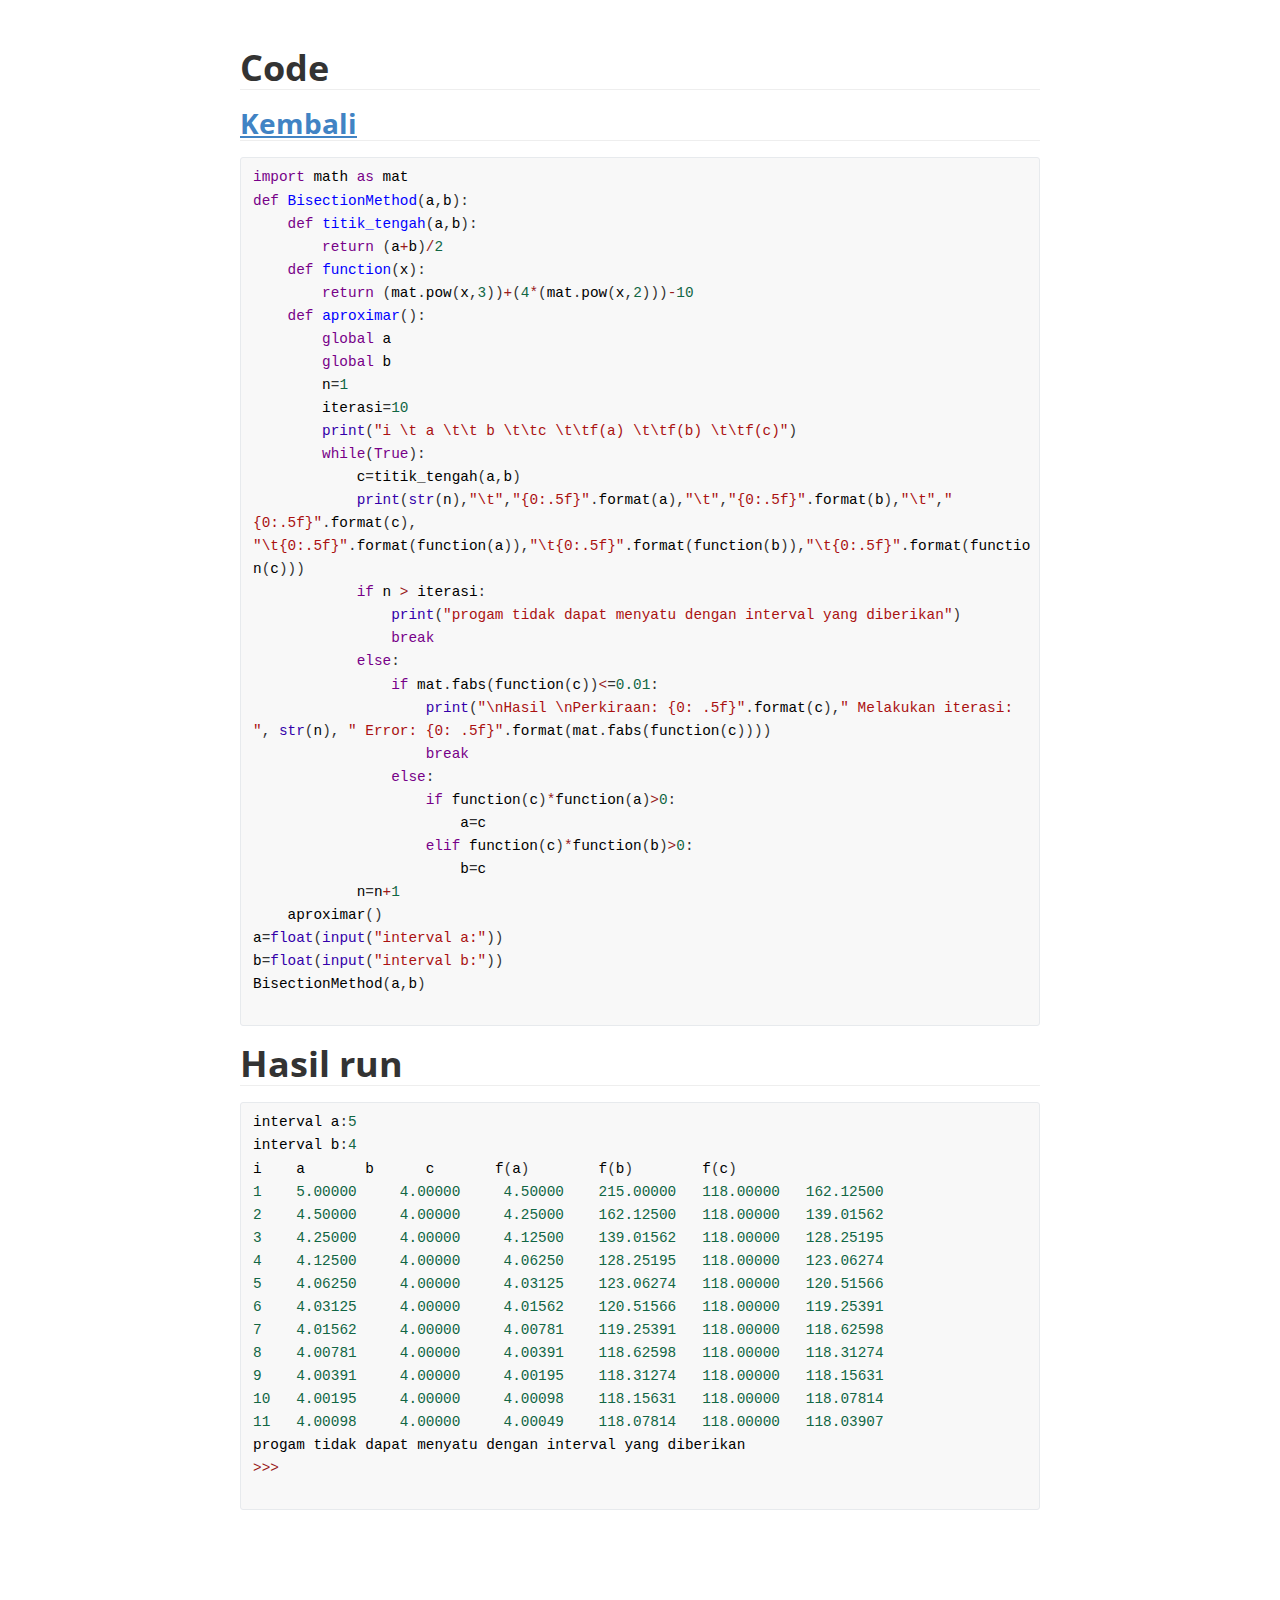
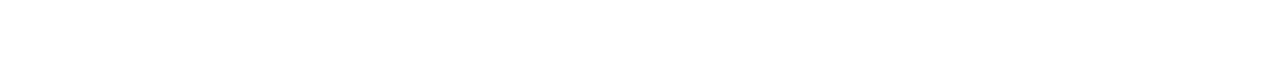
<file: codingan/Code2.html>
<!doctype html>
<html>

<head>
    <meta charset='UTF-8'>
    <meta name='viewport' content='width=device-width initial-scale=1'>
    <link href="../assets/img/favicon.ico" rel="icon">

    <link href='https://fonts.loli.net/css?family=Open+Sans:400italic,700italic,700,400&subset=latin,latin-ext'
        rel='stylesheet' type='text/css' />
    <style type='text/css'>
        html {
            overflow-x: initial !important;
        }

        :root {
            --bg-color: #ffffff;
            --text-color: #333333;
            --select-text-bg-color: #B5D6FC;
            --select-text-font-color: auto;
            --monospace: "Lucida Console", Consolas, "Courier", monospace;
            --title-bar-height: 20px;
        }

        .mac-os-11 {
            --title-bar-height: 28px;
        }

        html {
            font-size: 14px;
            background-color: var(--bg-color);
            color: var(--text-color);
            font-family: "Helvetica Neue", Helvetica, Arial, sans-serif;
            -webkit-font-smoothing: antialiased;
        }

        body {
            margin: 0px;
            padding: 0px;
            height: auto;
            bottom: 0px;
            top: 0px;
            left: 0px;
            right: 0px;
            font-size: 1rem;
            line-height: 1.42857;
            overflow-x: hidden;
            background: inherit;
            tab-size: 4;
        }

        iframe {
            margin: auto;
        }

        a.url {
            word-break: break-all;
        }

        a:active,
        a:hover {
            outline: 0px;
        }

        .in-text-selection,
        ::selection {
            text-shadow: none;
            background: var(--select-text-bg-color);
            color: var(--select-text-font-color);
        }

        #write {
            margin: 0px auto;
            height: auto;
            width: inherit;
            word-break: normal;
            overflow-wrap: break-word;
            position: relative;
            white-space: normal;
            overflow-x: visible;
            padding-top: 36px;
        }

        #write.first-line-indent p {
            text-indent: 2em;
        }

        #write.first-line-indent li p,
        #write.first-line-indent p * {
            text-indent: 0px;
        }

        #write.first-line-indent li {
            margin-left: 2em;
        }

        .for-image #write {
            padding-left: 8px;
            padding-right: 8px;
        }

        body.typora-export {
            padding-left: 30px;
            padding-right: 30px;
        }

        .typora-export .footnote-line,
        .typora-export li,
        .typora-export p {
            white-space: pre-wrap;
        }

        .typora-export .task-list-item input {
            pointer-events: none;
        }

        @media screen and (max-width: 500px) {
            body.typora-export {
                padding-left: 0px;
                padding-right: 0px;
            }

            #write {
                padding-left: 20px;
                padding-right: 20px;
            }

            .CodeMirror-sizer {
                margin-left: 0px !important;
            }

            .CodeMirror-gutters {
                display: none !important;
            }
        }

        #write li>figure:last-child {
            margin-bottom: 0.5rem;
        }

        #write ol,
        #write ul {
            position: relative;
        }

        img {
            max-width: 100%;
            vertical-align: middle;
            image-orientation: from-image;
        }

        button,
        input,
        select,
        textarea {
            color: inherit;
            font: inherit;
        }

        input[type="checkbox"],
        input[type="radio"] {
            line-height: normal;
            padding: 0px;
        }

        *,
        ::after,
        ::before {
            box-sizing: border-box;
        }

        #write h1,
        #write h2,
        #write h3,
        #write h4,
        #write h5,
        #write h6,
        #write p,
        #write pre {
            width: inherit;
        }

        #write h1,
        #write h2,
        #write h3,
        #write h4,
        #write h5,
        #write h6,
        #write p {
            position: relative;
        }

        p {
            line-height: inherit;
        }

        h1,
        h2,
        h3,
        h4,
        h5,
        h6 {
            break-after: avoid-page;
            break-inside: avoid;
            orphans: 4;
        }

        p {
            orphans: 4;
        }

        h1 {
            font-size: 2rem;
        }

        h2 {
            font-size: 1.8rem;
        }

        h3 {
            font-size: 1.6rem;
        }

        h4 {
            font-size: 1.4rem;
        }

        h5 {
            font-size: 1.2rem;
        }

        h6 {
            font-size: 1rem;
        }

        .md-math-block,
        .md-rawblock,
        h1,
        h2,
        h3,
        h4,
        h5,
        h6,
        p {
            margin-top: 1rem;
            margin-bottom: 1rem;
        }

        .hidden {
            display: none;
        }

        .md-blockmeta {
            color: rgb(204, 204, 204);
            font-weight: 700;
            font-style: italic;
        }

        a {
            cursor: pointer;
        }

        sup.md-footnote {
            padding: 2px 4px;
            background-color: rgba(238, 238, 238, 0.7);
            color: rgb(85, 85, 85);
            border-radius: 4px;
            cursor: pointer;
        }

        sup.md-footnote a,
        sup.md-footnote a:hover {
            color: inherit;
            text-transform: inherit;
            text-decoration: inherit;
        }

        #write input[type="checkbox"] {
            cursor: pointer;
            width: inherit;
            height: inherit;
        }

        figure {
            overflow-x: auto;
            margin: 1.2em 0px;
            max-width: calc(100% + 16px);
            padding: 0px;
        }

        figure>table {
            margin: 0px;
        }

        tr {
            break-inside: avoid;
            break-after: auto;
        }

        thead {
            display: table-header-group;
        }

        table {
            border-collapse: collapse;
            border-spacing: 0px;
            width: 100%;
            overflow: auto;
            break-inside: auto;
            text-align: left;
        }

        table.md-table td {
            min-width: 32px;
        }

        .CodeMirror-gutters {
            border-right: 0px;
            background-color: inherit;
        }

        .CodeMirror-linenumber {
            user-select: none;
        }

        .CodeMirror {
            text-align: left;
        }

        .CodeMirror-placeholder {
            opacity: 0.3;
        }

        .CodeMirror pre {
            padding: 0px 4px;
        }

        .CodeMirror-lines {
            padding: 0px;
        }

        div.hr:focus {
            cursor: none;
        }

        #write pre {
            white-space: pre-wrap;
        }

        #write.fences-no-line-wrapping pre {
            white-space: pre;
        }

        #write pre.ty-contain-cm {
            white-space: normal;
        }

        .CodeMirror-gutters {
            margin-right: 4px;
        }

        .md-fences {
            font-size: 0.9rem;
            display: block;
            break-inside: avoid;
            text-align: left;
            overflow: visible;
            white-space: pre;
            background: inherit;
            position: relative !important;
        }

        .md-fences-adv-panel {
            width: 100%;
            margin-top: 10px;
            text-align: center;
            padding-top: 0px;
            padding-bottom: 8px;
            overflow-x: auto;
        }

        #write .md-fences.mock-cm {
            white-space: pre-wrap;
        }

        .md-fences.md-fences-with-lineno {
            padding-left: 0px;
        }

        #write.fences-no-line-wrapping .md-fences.mock-cm {
            white-space: pre;
            overflow-x: auto;
        }

        .md-fences.mock-cm.md-fences-with-lineno {
            padding-left: 8px;
        }

        .CodeMirror-line,
        twitterwidget {
            break-inside: avoid;
        }

        .footnotes {
            opacity: 0.8;
            font-size: 0.9rem;
            margin-top: 1em;
            margin-bottom: 1em;
        }

        .footnotes+.footnotes {
            margin-top: 0px;
        }

        .md-reset {
            margin: 0px;
            padding: 0px;
            border: 0px;
            outline: 0px;
            vertical-align: top;
            background: 0px 0px;
            text-decoration: none;
            text-shadow: none;
            float: none;
            position: static;
            width: auto;
            height: auto;
            white-space: nowrap;
            cursor: inherit;
            -webkit-tap-highlight-color: transparent;
            line-height: normal;
            font-weight: 400;
            text-align: left;
            box-sizing: content-box;
            direction: ltr;
        }

        li div {
            padding-top: 0px;
        }

        blockquote {
            margin: 1rem 0px;
        }

        li .mathjax-block,
        li p {
            margin: 0.5rem 0px;
        }

        li blockquote {
            margin: 1rem 0px;
        }

        li {
            margin: 0px;
            position: relative;
        }

        blockquote> :last-child {
            margin-bottom: 0px;
        }

        blockquote> :first-child,
        li> :first-child {
            margin-top: 0px;
        }

        .footnotes-area {
            color: rgb(136, 136, 136);
            margin-top: 0.714rem;
            padding-bottom: 0.143rem;
            white-space: normal;
        }

        #write .footnote-line {
            white-space: pre-wrap;
        }

        @media print {

            body,
            html {
                border: 1px solid transparent;
                height: 99%;
                break-after: avoid;
                break-before: avoid;
                font-variant-ligatures: no-common-ligatures;
            }

            #write {
                margin-top: 0px;
                padding-top: 0px;
                border-color: transparent !important;
            }

            .typora-export * {
                -webkit-print-color-adjust: exact;
            }

            .typora-export #write {
                break-after: avoid;
            }

            .typora-export #write::after {
                height: 0px;
            }

            .is-mac table {
                break-inside: avoid;
            }

            .typora-export-show-outline .typora-export-sidebar {
                display: none;
            }
        }

        .footnote-line {
            margin-top: 0.714em;
            font-size: 0.7em;
        }

        a img,
        img a {
            cursor: pointer;
        }

        pre.md-meta-block {
            font-size: 0.8rem;
            min-height: 0.8rem;
            white-space: pre-wrap;
            background: rgb(204, 204, 204);
            display: block;
            overflow-x: hidden;
        }

        p>.md-image:only-child:not(.md-img-error) img,
        p>img:only-child {
            display: block;
            margin: auto;
        }

        #write.first-line-indent p>.md-image:only-child:not(.md-img-error) img {
            left: -2em;
            position: relative;
        }

        p>.md-image:only-child {
            display: inline-block;
            width: 100%;
        }

        #write .MathJax_Display {
            margin: 0.8em 0px 0px;
        }

        .md-math-block {
            width: 100%;
        }

        .md-math-block:not(:empty)::after {
            display: none;
        }

        .MathJax_ref {
            fill: currentcolor;
        }

        [contenteditable="true"]:active,
        [contenteditable="true"]:focus,
        [contenteditable="false"]:active,
        [contenteditable="false"]:focus {
            outline: 0px;
            box-shadow: none;
        }

        .md-task-list-item {
            position: relative;
            list-style-type: none;
        }

        .task-list-item.md-task-list-item {
            padding-left: 0px;
        }

        .md-task-list-item>input {
            position: absolute;
            top: 0px;
            left: 0px;
            margin-left: -1.2em;
            margin-top: calc(1em - 10px);
            border: none;
        }

        .math {
            font-size: 1rem;
        }

        .md-toc {
            min-height: 3.58rem;
            position: relative;
            font-size: 0.9rem;
            border-radius: 10px;
        }

        .md-toc-content {
            position: relative;
            margin-left: 0px;
        }

        .md-toc-content::after,
        .md-toc::after {
            display: none;
        }

        .md-toc-item {
            display: block;
            color: rgb(65, 131, 196);
        }

        .md-toc-item a {
            text-decoration: none;
        }

        .md-toc-inner:hover {
            text-decoration: underline;
        }

        .md-toc-inner {
            display: inline-block;
            cursor: pointer;
        }

        .md-toc-h1 .md-toc-inner {
            margin-left: 0px;
            font-weight: 700;
        }

        .md-toc-h2 .md-toc-inner {
            margin-left: 2em;
        }

        .md-toc-h3 .md-toc-inner {
            margin-left: 4em;
        }

        .md-toc-h4 .md-toc-inner {
            margin-left: 6em;
        }

        .md-toc-h5 .md-toc-inner {
            margin-left: 8em;
        }

        .md-toc-h6 .md-toc-inner {
            margin-left: 10em;
        }

        @media screen and (max-width: 48em) {
            .md-toc-h3 .md-toc-inner {
                margin-left: 3.5em;
            }

            .md-toc-h4 .md-toc-inner {
                margin-left: 5em;
            }

            .md-toc-h5 .md-toc-inner {
                margin-left: 6.5em;
            }

            .md-toc-h6 .md-toc-inner {
                margin-left: 8em;
            }
        }

        a.md-toc-inner {
            font-size: inherit;
            font-style: inherit;
            font-weight: inherit;
            line-height: inherit;
        }

        .footnote-line a:not(.reversefootnote) {
            color: inherit;
        }

        .md-attr {
            display: none;
        }

        .md-fn-count::after {
            content: ".";
        }

        code,
        pre,
        samp,
        tt {
            font-family: var(--monospace);
        }

        kbd {
            margin: 0px 0.1em;
            padding: 0.1em 0.6em;
            font-size: 0.8em;
            color: rgb(36, 39, 41);
            background: rgb(255, 255, 255);
            border: 1px solid rgb(173, 179, 185);
            border-radius: 3px;
            box-shadow: rgba(12, 13, 14, 0.2) 0px 1px 0px, rgb(255, 255, 255) 0px 0px 0px 2px inset;
            white-space: nowrap;
            vertical-align: middle;
        }

        .md-comment {
            color: rgb(162, 127, 3);
            opacity: 0.8;
            font-family: var(--monospace);
        }

        code {
            text-align: left;
            vertical-align: initial;
        }

        a.md-print-anchor {
            white-space: pre !important;
            border-width: initial !important;
            border-style: none !important;
            border-color: initial !important;
            display: inline-block !important;
            position: absolute !important;
            width: 1px !important;
            right: 0px !important;
            outline: 0px !important;
            background: 0px 0px !important;
            text-decoration: initial !important;
            text-shadow: initial !important;
        }

        .md-inline-math .MathJax_SVG .noError {
            display: none !important;
        }

        .html-for-mac .inline-math-svg .MathJax_SVG {
            vertical-align: 0.2px;
        }

        .md-fences-math .MathJax_SVG_Display,
        .md-math-block .MathJax_SVG_Display {
            text-align: center;
            margin: 0px;
            position: relative;
            text-indent: 0px;
            max-width: none;
            max-height: none;
            min-height: 0px;
            min-width: 100%;
            width: auto;
            overflow-y: visible;
            display: block !important;
        }

        .MathJax_SVG_Display,
        .md-inline-math .MathJax_SVG_Display {
            width: auto;
            margin: inherit;
            display: inline-block !important;
        }

        .MathJax_SVG .MJX-monospace {
            font-family: var(--monospace);
        }

        .MathJax_SVG .MJX-sans-serif {
            font-family: sans-serif;
        }

        .MathJax_SVG {
            display: inline;
            font-style: normal;
            font-weight: 400;
            line-height: normal;
            text-indent: 0px;
            text-align: left;
            text-transform: none;
            letter-spacing: normal;
            word-spacing: normal;
            overflow-wrap: normal;
            white-space: nowrap;
            float: none;
            direction: ltr;
            max-width: none;
            max-height: none;
            min-width: 0px;
            min-height: 0px;
            border: 0px;
            padding: 0px;
            margin: 0px;
            zoom: 90%;
        }

        #math-inline-preview-content {
            zoom: 1.1;
        }

        .MathJax_SVG * {
            transition: none 0s ease 0s;
        }

        .MathJax_SVG_Display svg {
            vertical-align: middle !important;
            margin-bottom: 0px !important;
            margin-top: 0px !important;
        }

        .os-windows.monocolor-emoji .md-emoji {
            font-family: "Segoe UI Symbol", sans-serif;
        }

        .md-diagram-panel>svg {
            max-width: 100%;
        }

        [lang="flow"] svg,
        [lang="mermaid"] svg {
            max-width: 100%;
            height: auto;
        }

        [lang="mermaid"] .node text {
            font-size: 1rem;
        }

        table tr th {
            border-bottom: 0px;
        }

        video {
            max-width: 100%;
            display: block;
            margin: 0px auto;
        }

        iframe {
            max-width: 100%;
            width: 100%;
            border: none;
        }

        .highlight td,
        .highlight tr {
            border: 0px;
        }

        mark {
            background: rgb(255, 255, 0);
            color: rgb(0, 0, 0);
        }

        .md-html-inline .md-plain,
        .md-html-inline strong,
        mark .md-inline-math,
        mark strong {
            color: inherit;
        }

        .md-expand mark .md-meta {
            opacity: 0.3 !important;
        }

        mark .md-meta {
            color: rgb(0, 0, 0);
        }

        @media print {

            .typora-export h1,
            .typora-export h2,
            .typora-export h3,
            .typora-export h4,
            .typora-export h5,
            .typora-export h6 {
                break-inside: avoid;
            }
        }

        .md-diagram-panel .messageText {
            stroke: none !important;
        }

        .md-diagram-panel .start-state {
            fill: var(--node-fill);
        }

        .md-diagram-panel .edgeLabel rect {
            opacity: 1 !important;
        }

        .md-require-zoom-fix foreignobject {
            font-size: var(--mermaid-font-zoom);
        }

        .md-fences.md-fences-math {
            font-size: 1em;
        }

        .md-fences-math .MathJax_SVG_Display {
            margin-top: 8px;
            cursor: default;
        }

        .md-fences-advanced:not(.md-focus) {
            padding: 0px;
            white-space: nowrap;
            border: 0px;
        }

        .md-fences-advanced:not(.md-focus) {
            background: inherit;
        }

        .typora-export-show-outline .typora-export-content {
            max-width: 1440px;
            margin: auto;
            display: flex;
            flex-direction: row;
        }

        .typora-export-sidebar {
            width: 300px;
            font-size: 0.8rem;
            margin-top: 80px;
            margin-right: 18px;
        }

        .typora-export-show-outline #write {
            --webkit-flex: 2;
            flex: 2 1 0%;
        }

        .typora-export-sidebar .outline-content {
            position: fixed;
            top: 0px;
            max-height: 100%;
            overflow: hidden auto;
            padding-bottom: 30px;
            padding-top: 60px;
            width: 300px;
        }

        @media screen and (max-width: 1024px) {

            .typora-export-sidebar,
            .typora-export-sidebar .outline-content {
                width: 240px;
            }
        }

        @media screen and (max-width: 800px) {
            .typora-export-sidebar {
                display: none;
            }
        }

        .outline-content li,
        .outline-content ul {
            margin-left: 0px;
            margin-right: 0px;
            padding-left: 0px;
            padding-right: 0px;
            list-style: none;
        }

        .outline-content ul {
            margin-top: 0px;
            margin-bottom: 0px;
        }

        .outline-content strong {
            font-weight: 400;
        }

        .outline-expander {
            width: 1rem;
            height: 1.42857rem;
            position: relative;
            display: table-cell;
            vertical-align: middle;
            cursor: pointer;
            padding-left: 4px;
        }

        .outline-expander::before {
            content: "";
            position: relative;
            font-family: Ionicons;
            display: inline-block;
            font-size: 8px;
            vertical-align: middle;
        }

        .outline-item {
            padding-top: 3px;
            padding-bottom: 3px;
            cursor: pointer;
        }

        .outline-expander:hover::before {
            content: "";
        }

        .outline-h1>.outline-item {
            padding-left: 0px;
        }

        .outline-h2>.outline-item {
            padding-left: 1em;
        }

        .outline-h3>.outline-item {
            padding-left: 2em;
        }

        .outline-h4>.outline-item {
            padding-left: 3em;
        }

        .outline-h5>.outline-item {
            padding-left: 4em;
        }

        .outline-h6>.outline-item {
            padding-left: 5em;
        }

        .outline-label {
            cursor: pointer;
            display: table-cell;
            vertical-align: middle;
            text-decoration: none;
            color: inherit;
        }

        .outline-label:hover {
            text-decoration: underline;
        }

        .outline-item:hover {
            border-color: rgb(245, 245, 245);
            background-color: var(--item-hover-bg-color);
        }

        .outline-item:hover {
            margin-left: -28px;
            margin-right: -28px;
            border-left: 28px solid transparent;
            border-right: 28px solid transparent;
        }

        .outline-item-single .outline-expander::before,
        .outline-item-single .outline-expander:hover::before {
            display: none;
        }

        .outline-item-open>.outline-item>.outline-expander::before {
            content: "";
        }

        .outline-children {
            display: none;
        }

        .info-panel-tab-wrapper {
            display: none;
        }

        .outline-item-open>.outline-children {
            display: block;
        }

        .typora-export .outline-item {
            padding-top: 1px;
            padding-bottom: 1px;
        }

        .typora-export .outline-item:hover {
            margin-right: -8px;
            border-right: 8px solid transparent;
        }

        .typora-export .outline-expander::before {
            content: "+";
            font-family: inherit;
            top: -1px;
        }

        .typora-export .outline-expander:hover::before,
        .typora-export .outline-item-open>.outline-item>.outline-expander::before {
            content: "−";
        }

        .typora-export-collapse-outline .outline-children {
            display: none;
        }

        .typora-export-collapse-outline .outline-item-open>.outline-children,
        .typora-export-no-collapse-outline .outline-children {
            display: block;
        }

        .typora-export-no-collapse-outline .outline-expander::before {
            content: "" !important;
        }

        .typora-export-show-outline .outline-item-active>.outline-item .outline-label {
            font-weight: 700;
        }


        .CodeMirror {
            height: auto;
        }

        .CodeMirror.cm-s-inner {
            background: inherit;
        }

        .CodeMirror-scroll {
            overflow: auto hidden;
            z-index: 3;
        }

        .CodeMirror-gutter-filler,
        .CodeMirror-scrollbar-filler {
            background-color: rgb(255, 255, 255);
        }

        .CodeMirror-gutters {
            border-right: 1px solid rgb(221, 221, 221);
            background: inherit;
            white-space: nowrap;
        }

        .CodeMirror-linenumber {
            padding: 0px 3px 0px 5px;
            text-align: right;
            color: rgb(153, 153, 153);
        }

        .cm-s-inner .cm-keyword {
            color: rgb(119, 0, 136);
        }

        .cm-s-inner .cm-atom,
        .cm-s-inner.cm-atom {
            color: rgb(34, 17, 153);
        }

        .cm-s-inner .cm-number {
            color: rgb(17, 102, 68);
        }

        .cm-s-inner .cm-def {
            color: rgb(0, 0, 255);
        }

        .cm-s-inner .cm-variable {
            color: rgb(0, 0, 0);
        }

        .cm-s-inner .cm-variable-2 {
            color: rgb(0, 85, 170);
        }

        .cm-s-inner .cm-variable-3 {
            color: rgb(0, 136, 85);
        }

        .cm-s-inner .cm-string {
            color: rgb(170, 17, 17);
        }

        .cm-s-inner .cm-property {
            color: rgb(0, 0, 0);
        }

        .cm-s-inner .cm-operator {
            color: rgb(152, 26, 26);
        }

        .cm-s-inner .cm-comment,
        .cm-s-inner.cm-comment {
            color: rgb(170, 85, 0);
        }

        .cm-s-inner .cm-string-2 {
            color: rgb(255, 85, 0);
        }

        .cm-s-inner .cm-meta {
            color: rgb(85, 85, 85);
        }

        .cm-s-inner .cm-qualifier {
            color: rgb(85, 85, 85);
        }

        .cm-s-inner .cm-builtin {
            color: rgb(51, 0, 170);
        }

        .cm-s-inner .cm-bracket {
            color: rgb(153, 153, 119);
        }

        .cm-s-inner .cm-tag {
            color: rgb(17, 119, 0);
        }

        .cm-s-inner .cm-attribute {
            color: rgb(0, 0, 204);
        }

        .cm-s-inner .cm-header,
        .cm-s-inner.cm-header {
            color: rgb(0, 0, 255);
        }

        .cm-s-inner .cm-quote,
        .cm-s-inner.cm-quote {
            color: rgb(0, 153, 0);
        }

        .cm-s-inner .cm-hr,
        .cm-s-inner.cm-hr {
            color: rgb(153, 153, 153);
        }

        .cm-s-inner .cm-link,
        .cm-s-inner.cm-link {
            color: rgb(0, 0, 204);
        }

        .cm-negative {
            color: rgb(221, 68, 68);
        }

        .cm-positive {
            color: rgb(34, 153, 34);
        }

        .cm-header,
        .cm-strong {
            font-weight: 700;
        }

        .cm-del {
            text-decoration: line-through;
        }

        .cm-em {
            font-style: italic;
        }

        .cm-link {
            text-decoration: underline;
        }

        .cm-error {
            color: red;
        }

        .cm-invalidchar {
            color: red;
        }

        .cm-constant {
            color: rgb(38, 139, 210);
        }

        .cm-defined {
            color: rgb(181, 137, 0);
        }

        div.CodeMirror span.CodeMirror-matchingbracket {
            color: rgb(0, 255, 0);
        }

        div.CodeMirror span.CodeMirror-nonmatchingbracket {
            color: rgb(255, 34, 34);
        }

        .cm-s-inner .CodeMirror-activeline-background {
            background: inherit;
        }

        .CodeMirror {
            position: relative;
            overflow: hidden;
        }

        .CodeMirror-scroll {
            height: 100%;
            outline: 0px;
            position: relative;
            box-sizing: content-box;
            background: inherit;
        }

        .CodeMirror-sizer {
            position: relative;
        }

        .CodeMirror-gutter-filler,
        .CodeMirror-hscrollbar,
        .CodeMirror-scrollbar-filler,
        .CodeMirror-vscrollbar {
            position: absolute;
            z-index: 6;
            display: none;
        }

        .CodeMirror-vscrollbar {
            right: 0px;
            top: 0px;
            overflow: hidden;
        }

        .CodeMirror-hscrollbar {
            bottom: 0px;
            left: 0px;
            overflow: hidden;
        }

        .CodeMirror-scrollbar-filler {
            right: 0px;
            bottom: 0px;
        }

        .CodeMirror-gutter-filler {
            left: 0px;
            bottom: 0px;
        }

        .CodeMirror-gutters {
            position: absolute;
            left: 0px;
            top: 0px;
            padding-bottom: 30px;
            z-index: 3;
        }

        .CodeMirror-gutter {
            white-space: normal;
            height: 100%;
            box-sizing: content-box;
            padding-bottom: 30px;
            margin-bottom: -32px;
            display: inline-block;
        }

        .CodeMirror-gutter-wrapper {
            position: absolute;
            z-index: 4;
            background: 0px 0px !important;
            border: none !important;
        }

        .CodeMirror-gutter-background {
            position: absolute;
            top: 0px;
            bottom: 0px;
            z-index: 4;
        }

        .CodeMirror-gutter-elt {
            position: absolute;
            cursor: default;
            z-index: 4;
        }

        .CodeMirror-lines {
            cursor: text;
        }

        .CodeMirror pre {
            border-radius: 0px;
            border-width: 0px;
            background: 0px 0px;
            font-family: inherit;
            font-size: inherit;
            margin: 0px;
            white-space: pre;
            overflow-wrap: normal;
            color: inherit;
            z-index: 2;
            position: relative;
            overflow: visible;
        }

        .CodeMirror-wrap pre {
            overflow-wrap: break-word;
            white-space: pre-wrap;
            word-break: normal;
        }

        .CodeMirror-code pre {
            border-right: 30px solid transparent;
            width: fit-content;
        }

        .CodeMirror-wrap .CodeMirror-code pre {
            border-right: none;
            width: auto;
        }

        .CodeMirror-linebackground {
            position: absolute;
            left: 0px;
            right: 0px;
            top: 0px;
            bottom: 0px;
            z-index: 0;
        }

        .CodeMirror-linewidget {
            position: relative;
            z-index: 2;
            overflow: auto;
        }

        .CodeMirror-wrap .CodeMirror-scroll {
            overflow-x: hidden;
        }

        .CodeMirror-measure {
            position: absolute;
            width: 100%;
            height: 0px;
            overflow: hidden;
            visibility: hidden;
        }

        .CodeMirror-measure pre {
            position: static;
        }

        .CodeMirror div.CodeMirror-cursor {
            position: absolute;
            visibility: hidden;
            border-right: none;
            width: 0px;
        }

        .CodeMirror div.CodeMirror-cursor {
            visibility: hidden;
        }

        .CodeMirror-focused div.CodeMirror-cursor {
            visibility: inherit;
        }

        .cm-searching {
            background: rgba(255, 255, 0, 0.4);
        }

        span.cm-underlined {
            text-decoration: underline;
        }

        span.cm-strikethrough {
            text-decoration: line-through;
        }

        .cm-tw-syntaxerror {
            color: rgb(255, 255, 255);
            background-color: rgb(153, 0, 0);
        }

        .cm-tw-deleted {
            text-decoration: line-through;
        }

        .cm-tw-header5 {
            font-weight: 700;
        }

        .cm-tw-listitem:first-child {
            padding-left: 10px;
        }

        .cm-tw-box {
            border-style: solid;
            border-right-width: 1px;
            border-bottom-width: 1px;
            border-left-width: 1px;
            border-color: inherit;
            border-top-width: 0px !important;
        }

        .cm-tw-underline {
            text-decoration: underline;
        }

        @media print {
            .CodeMirror div.CodeMirror-cursor {
                visibility: hidden;
            }
        }


        :root {
            --side-bar-bg-color: #fafafa;
            --control-text-color: #777;
        }

        @include-when-export url(https://fonts.loli.net/css?family=Open+Sans:400italic,700italic,700,400&subset=latin,latin-ext);

        /* open-sans-regular - latin-ext_latin */
        /* open-sans-italic - latin-ext_latin */
        /* open-sans-700 - latin-ext_latin */
        /* open-sans-700italic - latin-ext_latin */
        html {
            font-size: 16px;
        }

        body {
            font-family: "Open Sans", "Clear Sans", "Helvetica Neue", Helvetica, Arial, sans-serif;
            color: rgb(51, 51, 51);
            line-height: 1.6;
        }

        #write {
            max-width: 860px;
            margin: 0 auto;
            padding: 30px;
            padding-bottom: 100px;
        }

        @media only screen and (min-width: 1400px) {
            #write {
                max-width: 1024px;
            }
        }

        @media only screen and (min-width: 1800px) {
            #write {
                max-width: 1200px;
            }
        }

        #write>ul:first-child,
        #write>ol:first-child {
            margin-top: 30px;
        }

        a {
            color: #4183C4;
        }

        h1,
        h2,
        h3,
        h4,
        h5,
        h6 {
            position: relative;
            margin-top: 1rem;
            margin-bottom: 1rem;
            font-weight: bold;
            line-height: 1.4;
            cursor: text;
        }

        h1:hover a.anchor,
        h2:hover a.anchor,
        h3:hover a.anchor,
        h4:hover a.anchor,
        h5:hover a.anchor,
        h6:hover a.anchor {
            text-decoration: none;
        }

        h1 tt,
        h1 code {
            font-size: inherit;
        }

        h2 tt,
        h2 code {
            font-size: inherit;
        }

        h3 tt,
        h3 code {
            font-size: inherit;
        }

        h4 tt,
        h4 code {
            font-size: inherit;
        }

        h5 tt,
        h5 code {
            font-size: inherit;
        }

        h6 tt,
        h6 code {
            font-size: inherit;
        }

        h1 {
            font-size: 2.25em;
            line-height: 1.2;
            border-bottom: 1px solid #eee;
        }

        h2 {
            font-size: 1.75em;
            line-height: 1.225;
            border-bottom: 1px solid #eee;
        }

        /*@media print {
    .typora-export h1,
    .typora-export h2 {
        border-bottom: none;
        padding-bottom: initial;
    }

    .typora-export h1::after,
    .typora-export h2::after {
        content: "";
        display: block;
        height: 100px;
        margin-top: -96px;
        border-top: 1px solid #eee;
    }
}*/

        h3 {
            font-size: 1.5em;
            line-height: 1.43;
        }

        h4 {
            font-size: 1.25em;
        }

        h5 {
            font-size: 1em;
        }

        h6 {
            font-size: 1em;
            color: #777;
        }

        p,
        blockquote,
        ul,
        ol,
        dl,
        table {
            margin: 0.8em 0;
        }

        li>ol,
        li>ul {
            margin: 0 0;
        }

        hr {
            height: 2px;
            padding: 0;
            margin: 16px 0;
            background-color: #e7e7e7;
            border: 0 none;
            overflow: hidden;
            box-sizing: content-box;
        }

        li p.first {
            display: inline-block;
        }

        ul,
        ol {
            padding-left: 30px;
        }

        ul:first-child,
        ol:first-child {
            margin-top: 0;
        }

        ul:last-child,
        ol:last-child {
            margin-bottom: 0;
        }

        blockquote {
            border-left: 4px solid #dfe2e5;
            padding: 0 15px;
            color: #777777;
        }

        blockquote blockquote {
            padding-right: 0;
        }

        table {
            padding: 0;
            word-break: initial;
        }

        table tr {
            border: 1px solid #dfe2e5;
            margin: 0;
            padding: 0;
        }

        table tr:nth-child(2n),
        thead {
            background-color: #f8f8f8;
        }

        table th {
            font-weight: bold;
            border: 1px solid #dfe2e5;
            border-bottom: 0;
            margin: 0;
            padding: 6px 13px;
        }

        table td {
            border: 1px solid #dfe2e5;
            margin: 0;
            padding: 6px 13px;
        }

        table th:first-child,
        table td:first-child {
            margin-top: 0;
        }

        table th:last-child,
        table td:last-child {
            margin-bottom: 0;
        }

        .CodeMirror-lines {
            padding-left: 4px;
        }

        .code-tooltip {
            box-shadow: 0 1px 1px 0 rgba(0, 28, 36, .3);
            border-top: 1px solid #eef2f2;
        }

        .md-fences,
        code,
        tt {
            border: 1px solid #e7eaed;
            background-color: #f8f8f8;
            border-radius: 3px;
            padding: 0;
            padding: 2px 4px 0px 4px;
            font-size: 0.9em;
        }

        code {
            background-color: #f3f4f4;
            padding: 0 2px 0 2px;
        }

        .md-fences {
            margin-bottom: 15px;
            margin-top: 15px;
            padding-top: 8px;
            padding-bottom: 6px;
        }


        .md-task-list-item>input {
            margin-left: -1.3em;
        }

        @media print {
            html {
                font-size: 13px;
            }

            table,
            pre {
                page-break-inside: avoid;
            }

            pre {
                word-wrap: break-word;
            }
        }

        .md-fences {
            background-color: #f8f8f8;
        }

        #write pre.md-meta-block {
            padding: 1rem;
            font-size: 85%;
            line-height: 1.45;
            background-color: #f7f7f7;
            border: 0;
            border-radius: 3px;
            color: #777777;
            margin-top: 0 !important;
        }

        .mathjax-block>.code-tooltip {
            bottom: .375rem;
        }

        .md-mathjax-midline {
            background: #fafafa;
        }

        #write>h3.md-focus:before {
            left: -1.5625rem;
            top: .375rem;
        }

        #write>h4.md-focus:before {
            left: -1.5625rem;
            top: .285714286rem;
        }

        #write>h5.md-focus:before {
            left: -1.5625rem;
            top: .285714286rem;
        }

        #write>h6.md-focus:before {
            left: -1.5625rem;
            top: .285714286rem;
        }

        .md-image>.md-meta {
            /*border: 1px solid #ddd;*/
            border-radius: 3px;
            padding: 2px 0px 0px 4px;
            font-size: 0.9em;
            color: inherit;
        }

        .md-tag {
            color: #a7a7a7;
            opacity: 1;
        }

        .md-toc {
            margin-top: 20px;
            padding-bottom: 20px;
        }

        .sidebar-tabs {
            border-bottom: none;
        }

        #typora-quick-open {
            border: 1px solid #ddd;
            background-color: #f8f8f8;
        }

        #typora-quick-open-item {
            background-color: #FAFAFA;
            border-color: #FEFEFE #e5e5e5 #e5e5e5 #eee;
            border-style: solid;
            border-width: 1px;
        }

        /** focus mode */
        .on-focus-mode blockquote {
            border-left-color: rgba(85, 85, 85, 0.12);
        }

        header,
        .context-menu,
        .megamenu-content,
        footer {
            font-family: "Segoe UI", "Arial", sans-serif;
        }

        .file-node-content:hover .file-node-icon,
        .file-node-content:hover .file-node-open-state {
            visibility: visible;
        }

        .mac-seamless-mode #typora-sidebar {
            background-color: #fafafa;
            background-color: var(--side-bar-bg-color);
        }

        .md-lang {
            color: #b4654d;
        }

        /*.html-for-mac {
    --item-hover-bg-color: #E6F0FE;
}*/

        #md-notification .btn {
            border: 0;
        }

        .dropdown-menu .divider {
            border-color: #e5e5e5;
            opacity: 0.4;
        }

        .ty-preferences .window-content {
            background-color: #fafafa;
        }

        .ty-preferences .nav-group-item.active {
            color: white;
            background: #999;
        }

        .menu-item-container a.menu-style-btn {
            background-color: #f5f8fa;
            background-image: linear-gradient(180deg, hsla(0, 0%, 100%, 0.8), hsla(0, 0%, 100%, 0));
        }


        :root {
            --mermaid-font-zoom: 1.25em;
        }
    </style>
    <title></title>
</head>

<body class='typora-export os-windows'>
    <div class='typora-export-content'>
        <div id='write' class=''>
            <h1 id='code'><span>Code</h1>
            <h2 id='code'><a href="../Materi.html"><span> Kembali</span></a></h2>
            <pre class="md-fences md-end-block ty-contain-cm modeLoaded" spellcheck="false" lang="python"
                style="break-inside: unset;"><div class="CodeMirror cm-s-inner CodeMirror-wrap" lang="python"><div style="overflow: hidden; position: relative; width: 3px; height: 0px; top: 9.2px; left: 8px;"><textarea autocorrect="off" autocapitalize="off" spellcheck="false" tabindex="0" style="position: absolute; bottom: -1em; padding: 0px; width: 1000px; height: 1em; outline: none;"></textarea></div><div class="CodeMirror-scrollbar-filler" cm-not-content="true"></div><div class="CodeMirror-gutter-filler" cm-not-content="true"></div><div class="CodeMirror-scroll" tabindex="-1"><div class="CodeMirror-sizer" style="margin-left: 0px; margin-bottom: 0px; border-right-width: 0px; padding-right: 0px; padding-bottom: 0px;"><div style="position: relative; top: 0px;"><div class="CodeMirror-lines" role="presentation"><div role="presentation" style="position: relative; outline: none;"><div class="CodeMirror-measure"><pre><span>xxxxxxxxxx</span></pre>
        </div>
        <div class="CodeMirror-measure"></div>
        <div style="position: relative; z-index: 1;"></div>
        <div class="CodeMirror-code" role="presentation" style="">
            <div class="CodeMirror-activeline" style="position: relative;">
                <div class="CodeMirror-activeline-background CodeMirror-linebackground"></div>
                <div class="CodeMirror-gutter-background CodeMirror-activeline-gutter" style="left: 0px; width: 0px;">
                </div>
                <pre class=" CodeMirror-line "
                    role="presentation"><span role="presentation" style="padding-right: 0.1px;"><span class="cm-keyword">import</span> <span class="cm-variable">math</span> <span class="cm-keyword">as</span> <span class="cm-variable">mat</span></span></pre>
            </div>
            <pre class=" CodeMirror-line "
                role="presentation"><span role="presentation" style="padding-right: 0.1px;"><span class="cm-keyword">def</span> <span class="cm-def">BisectionMethod</span>(<span class="cm-variable">a</span>,<span class="cm-variable">b</span>):</span></pre>
            <pre class=" CodeMirror-line "
                role="presentation"><span role="presentation" style="padding-right: 0.1px;"> &nbsp; &nbsp;<span class="cm-keyword">def</span> <span class="cm-def">titik_tengah</span>(<span class="cm-variable">a</span>,<span class="cm-variable">b</span>):</span></pre>
            <pre class=" CodeMirror-line "
                role="presentation"><span role="presentation" style="padding-right: 0.1px;"> &nbsp; &nbsp; &nbsp; &nbsp;<span class="cm-keyword">return</span> (<span class="cm-variable">a</span><span class="cm-operator">+</span><span class="cm-variable">b</span>)<span class="cm-operator">/</span><span class="cm-number">2</span></span></pre>
            <pre class=" CodeMirror-line "
                role="presentation"><span role="presentation" style="padding-right: 0.1px;"> &nbsp; &nbsp;<span class="cm-keyword">def</span> <span class="cm-def">function</span>(<span class="cm-variable">x</span>):</span></pre>
            <pre class=" CodeMirror-line "
                role="presentation"><span role="presentation" style="padding-right: 0.1px;"> &nbsp; &nbsp; &nbsp; &nbsp;<span class="cm-keyword">return</span> (<span class="cm-variable">mat</span>.<span class="cm-property">pow</span>(<span class="cm-variable">x</span>,<span class="cm-number">3</span>))<span class="cm-operator">+</span>(<span class="cm-number">4</span><span class="cm-operator">*</span>(<span class="cm-variable">mat</span>.<span class="cm-property">pow</span>(<span class="cm-variable">x</span>,<span class="cm-number">2</span>)))<span class="cm-operator">-</span><span class="cm-number">10</span></span></pre>
            <pre class=" CodeMirror-line "
                role="presentation"><span role="presentation" style="padding-right: 0.1px;"> &nbsp; &nbsp;<span class="cm-keyword">def</span> <span class="cm-def">aproximar</span>():</span></pre>
            <pre class=" CodeMirror-line "
                role="presentation"><span role="presentation" style="padding-right: 0.1px;"> &nbsp; &nbsp; &nbsp; &nbsp;<span class="cm-keyword">global</span> <span class="cm-variable">a</span></span></pre>
            <pre class=" CodeMirror-line "
                role="presentation"><span role="presentation" style="padding-right: 0.1px;"> &nbsp; &nbsp; &nbsp; &nbsp;<span class="cm-keyword">global</span> <span class="cm-variable">b</span></span></pre>
            <pre class=" CodeMirror-line "
                role="presentation"><span role="presentation" style="padding-right: 0.1px;"> &nbsp; &nbsp; &nbsp; &nbsp;<span class="cm-variable">n</span>=<span class="cm-number">1</span></span></pre>
            <pre class=" CodeMirror-line "
                role="presentation"><span role="presentation" style="padding-right: 0.1px;"> &nbsp; &nbsp; &nbsp; &nbsp;<span class="cm-variable">iterasi</span>=<span class="cm-number">10</span></span></pre>
            <pre class=" CodeMirror-line "
                role="presentation"><span role="presentation" style="padding-right: 0.1px;"> &nbsp; &nbsp; &nbsp; &nbsp;<span class="cm-builtin">print</span>(<span class="cm-string">"i \t a \t\t b \t\tc \t\tf(a) \t\tf(b) \t\tf(c)"</span>)</span></pre>
            <pre class=" CodeMirror-line "
                role="presentation"><span role="presentation" style="padding-right: 0.1px;"> &nbsp; &nbsp; &nbsp; &nbsp;<span class="cm-keyword">while</span>(<span class="cm-keyword">True</span>):</span></pre>
            <pre class=" CodeMirror-line "
                role="presentation"><span role="presentation" style="padding-right: 0.1px;"> &nbsp; &nbsp; &nbsp; &nbsp; &nbsp; &nbsp;<span class="cm-variable">c</span>=<span class="cm-variable">titik_tengah</span>(<span class="cm-variable">a</span>,<span class="cm-variable">b</span>)</span></pre>
            <pre class=" CodeMirror-line "
                role="presentation"><span role="presentation" style="padding-right: 0.1px;"> &nbsp; &nbsp; &nbsp; &nbsp; &nbsp; &nbsp;<span class="cm-builtin">print</span>(<span class="cm-builtin">str</span>(<span class="cm-variable">n</span>),<span class="cm-string">"\t"</span>,<span class="cm-string">"{0:.5f}"</span>.<span class="cm-property">format</span>(<span class="cm-variable">a</span>),<span class="cm-string">"\t"</span>,<span class="cm-string">"{0:.5f}"</span>.<span class="cm-property">format</span>(<span class="cm-variable">b</span>),<span class="cm-string">"\t"</span>,<span class="cm-string">"{0:.5f}"</span>.<span class="cm-property">format</span>(<span class="cm-variable">c</span>), <span class="cm-string">"\t{0:.5f}"</span>.<span class="cm-property">format</span>(<span class="cm-variable">function</span>(<span class="cm-variable">a</span>)),<span class="cm-string">"\t{0:.5f}"</span>.<span class="cm-property">format</span>(<span class="cm-variable">function</span>(<span class="cm-variable">b</span>)),<span class="cm-string">"\t{0:.5f}"</span>.<span class="cm-property">format</span>(<span class="cm-variable">function</span>(<span class="cm-variable">c</span>)))</span></pre>
            <pre class=" CodeMirror-line "
                role="presentation"><span role="presentation" style="padding-right: 0.1px;"> &nbsp; &nbsp; &nbsp; &nbsp; &nbsp; &nbsp;<span class="cm-keyword">if</span> <span class="cm-variable">n</span> <span class="cm-operator">&gt;</span> <span class="cm-variable">iterasi</span>:</span></pre>
            <pre class=" CodeMirror-line "
                role="presentation"><span role="presentation" style="padding-right: 0.1px;"> &nbsp; &nbsp; &nbsp; &nbsp; &nbsp; &nbsp; &nbsp; &nbsp;<span class="cm-builtin">print</span>(<span class="cm-string">"progam tidak dapat menyatu dengan interval yang diberikan"</span>)</span></pre>
            <pre class=" CodeMirror-line "
                role="presentation"><span role="presentation" style="padding-right: 0.1px;"> &nbsp; &nbsp; &nbsp; &nbsp; &nbsp; &nbsp; &nbsp; &nbsp;<span class="cm-keyword">break</span></span></pre>
            <pre class=" CodeMirror-line "
                role="presentation"><span role="presentation" style="padding-right: 0.1px;"> &nbsp; &nbsp; &nbsp; &nbsp; &nbsp; &nbsp;<span class="cm-keyword">else</span>:</span></pre>
            <pre class=" CodeMirror-line "
                role="presentation"><span role="presentation" style="padding-right: 0.1px;"> &nbsp; &nbsp; &nbsp; &nbsp; &nbsp; &nbsp; &nbsp; &nbsp;<span class="cm-keyword">if</span> <span class="cm-variable">mat</span>.<span class="cm-property">fabs</span>(<span class="cm-variable">function</span>(<span class="cm-variable">c</span>))<span class="cm-operator">&lt;</span>=<span class="cm-number">0.01</span>:</span></pre>
            <pre class=" CodeMirror-line "
                role="presentation"><span role="presentation" style="padding-right: 0.1px;"> &nbsp; &nbsp; &nbsp; &nbsp; &nbsp; &nbsp; &nbsp; &nbsp; &nbsp; &nbsp;<span class="cm-builtin">print</span>(<span class="cm-string">"\nHasil \nPerkiraan: {0: .5f}"</span>.<span class="cm-property">format</span>(<span class="cm-variable">c</span>),<span class="cm-string">" Melakukan iterasi: "</span>, <span class="cm-builtin">str</span>(<span class="cm-variable">n</span>), <span class="cm-string">" Error: {0: .5f}"</span>.<span class="cm-property">format</span>(<span class="cm-variable">mat</span>.<span class="cm-property">fabs</span>(<span class="cm-variable">function</span>(<span class="cm-variable">c</span>))))</span></pre>
            <pre class=" CodeMirror-line "
                role="presentation"><span role="presentation" style="padding-right: 0.1px;"> &nbsp; &nbsp; &nbsp; &nbsp; &nbsp; &nbsp; &nbsp; &nbsp; &nbsp; &nbsp;<span class="cm-keyword">break</span></span></pre>
            <pre class=" CodeMirror-line "
                role="presentation"><span role="presentation" style="padding-right: 0.1px;"> &nbsp; &nbsp; &nbsp; &nbsp; &nbsp; &nbsp; &nbsp; &nbsp;<span class="cm-keyword">else</span>:</span></pre>
            <pre class=" CodeMirror-line "
                role="presentation"><span role="presentation" style="padding-right: 0.1px;"> &nbsp; &nbsp; &nbsp; &nbsp; &nbsp; &nbsp; &nbsp; &nbsp; &nbsp; &nbsp;<span class="cm-keyword">if</span> <span class="cm-variable">function</span>(<span class="cm-variable">c</span>)<span class="cm-operator">*</span><span class="cm-variable">function</span>(<span class="cm-variable">a</span>)<span class="cm-operator">&gt;</span><span class="cm-number">0</span>:</span></pre>
            <pre class=" CodeMirror-line "
                role="presentation"><span role="presentation" style="padding-right: 0.1px;"> &nbsp; &nbsp; &nbsp; &nbsp; &nbsp; &nbsp; &nbsp; &nbsp; &nbsp; &nbsp; &nbsp; &nbsp;<span class="cm-variable">a</span>=<span class="cm-variable">c</span></span></pre>
            <pre class=" CodeMirror-line "
                role="presentation"><span role="presentation" style="padding-right: 0.1px;"> &nbsp; &nbsp; &nbsp; &nbsp; &nbsp; &nbsp; &nbsp; &nbsp; &nbsp; &nbsp;<span class="cm-keyword">elif</span> <span class="cm-variable">function</span>(<span class="cm-variable">c</span>)<span class="cm-operator">*</span><span class="cm-variable">function</span>(<span class="cm-variable">b</span>)<span class="cm-operator">&gt;</span><span class="cm-number">0</span>:</span></pre>
            <pre class=" CodeMirror-line "
                role="presentation"><span role="presentation" style="padding-right: 0.1px;"> &nbsp; &nbsp; &nbsp; &nbsp; &nbsp; &nbsp; &nbsp; &nbsp; &nbsp; &nbsp; &nbsp; &nbsp;<span class="cm-variable">b</span>=<span class="cm-variable">c</span></span></pre>
            <pre class=" CodeMirror-line "
                role="presentation"><span role="presentation" style="padding-right: 0.1px;"> &nbsp; &nbsp; &nbsp; &nbsp; &nbsp; &nbsp;<span class="cm-variable">n</span>=<span class="cm-variable">n</span><span class="cm-operator">+</span><span class="cm-number">1</span></span></pre>
            <pre class=" CodeMirror-line "
                role="presentation"><span role="presentation" style="padding-right: 0.1px;"> &nbsp; &nbsp;<span class="cm-variable">aproximar</span>()</span></pre>
            <pre class=" CodeMirror-line "
                role="presentation"><span role="presentation" style="padding-right: 0.1px;"><span class="cm-variable">a</span>=<span class="cm-builtin">float</span>(<span class="cm-builtin">input</span>(<span class="cm-string">"interval a:"</span>))</span></pre>
            <pre class=" CodeMirror-line "
                role="presentation"><span role="presentation" style="padding-right: 0.1px;"><span class="cm-variable">b</span>=<span class="cm-builtin">float</span>(<span class="cm-builtin">input</span>(<span class="cm-string">"interval b:"</span>))</span></pre>
            <pre class=" CodeMirror-line "
                role="presentation"><span role="presentation" style="padding-right: 0.1px;"><span class="cm-variable">BisectionMethod</span>(<span class="cm-variable">a</span>,<span class="cm-variable">b</span>)</span></pre>
            <div class="" style="position: relative;">
                <pre class=" CodeMirror-line "
                    role="presentation"><span role="presentation" style="padding-right: 0.1px;"><span cm-text="">​</span></span></pre>
            </div>
        </div>
    </div>
    </div>
    </div>
    </div>
    <div style="position: absolute; height: 0px; width: 1px; border-bottom: 0px solid transparent; top: 784px;"></div>
    <div class="CodeMirror-gutters" style="display: none; height: 784px;"></div>
    </div>
    </div>
    </pre>
    <h1 id='hasil-run'><span>Hasil run</span></h1>
    <pre class="md-fences md-end-block ty-contain-cm modeLoaded md-focus" spellcheck="false" lang="python"
        style="break-inside: unset;"><div class="CodeMirror cm-s-inner CodeMirror-wrap CodeMirror-focused" lang="python"><div style="overflow: hidden; position: relative; width: 3px; height: 0px; top: 367.6px; left: 8px;"><textarea autocorrect="off" autocapitalize="off" spellcheck="false" tabindex="0" style="position: absolute; bottom: -1em; padding: 0px; width: 1000px; height: 1em; outline: none;"></textarea></div><div class="CodeMirror-scrollbar-filler" cm-not-content="true"></div><div class="CodeMirror-gutter-filler" cm-not-content="true"></div><div class="CodeMirror-scroll" tabindex="-1"><div class="CodeMirror-sizer" style="margin-left: 0px; margin-bottom: 0px; border-right-width: 0px; padding-right: 0px; padding-bottom: 0px;"><div style="position: relative; top: 0px;"><div class="CodeMirror-lines" role="presentation"><div role="presentation" style="position: relative; outline: none;"><div class="CodeMirror-measure"><pre><span>xxxxxxxxxx</span></pre>
    </div>
    <div class="CodeMirror-measure"></div>
    <div style="position: relative; z-index: 1;"></div>
    <div class="CodeMirror-code" role="presentation" style="">
        <pre class=" CodeMirror-line "
            role="presentation"><span role="presentation" style="padding-right: 0.1px;"><span class="cm-variable">interval</span> <span class="cm-variable">a</span>:<span class="cm-number">5</span></span></pre>
        <pre class=" CodeMirror-line "
            role="presentation"><span role="presentation" style="padding-right: 0.1px;"><span class="cm-variable">interval</span> <span class="cm-variable">b</span>:<span class="cm-number">4</span></span></pre>
        <pre class=" CodeMirror-line "
            role="presentation"><span role="presentation" style="padding-right: 0.1px;"><span class="cm-variable">i</span> <span class="cm-tab" role="presentation" cm-text="	">  </span> <span class="cm-variable">a</span> <span class="cm-tab" role="presentation" cm-text="	"> </span><span class="cm-tab" role="presentation" cm-text="	">    </span> <span class="cm-variable">b</span> <span class="cm-tab" role="presentation" cm-text="	"> </span><span class="cm-tab" role="presentation" cm-text="	">    </span><span class="cm-variable">c</span> <span class="cm-tab" role="presentation" cm-text="	">  </span><span class="cm-tab" role="presentation" cm-text="	">    </span><span class="cm-variable">f</span>(<span class="cm-variable">a</span>) <span class="cm-tab" role="presentation" cm-text="	">   </span><span class="cm-tab" role="presentation" cm-text="	">    </span><span class="cm-variable">f</span>(<span class="cm-variable">b</span>) <span class="cm-tab" role="presentation" cm-text="	">   </span><span class="cm-tab" role="presentation" cm-text="	">    </span><span class="cm-variable">f</span>(<span class="cm-variable">c</span>)</span></pre>
        <pre class=" CodeMirror-line "
            role="presentation"><span role="presentation" style="padding-right: 0.1px;"><span class="cm-number">1</span> <span class="cm-tab" role="presentation" cm-text="	">  </span> <span class="cm-number">5.00000</span> <span class="cm-tab" role="presentation" cm-text="	">   </span> <span class="cm-number">4.00000</span> <span class="cm-tab" role="presentation" cm-text="	">   </span> <span class="cm-number">4.50000</span> <span class="cm-tab" role="presentation" cm-text="	">   </span><span class="cm-number">215.00000</span> <span class="cm-tab" role="presentation" cm-text="	">  </span><span class="cm-number">118.00000</span> <span class="cm-tab" role="presentation" cm-text="	">  </span><span class="cm-number">162.12500</span></span></pre>
        <pre class=" CodeMirror-line "
            role="presentation"><span role="presentation" style="padding-right: 0.1px;"><span class="cm-number">2</span> <span class="cm-tab" role="presentation" cm-text="	">  </span> <span class="cm-number">4.50000</span> <span class="cm-tab" role="presentation" cm-text="	">   </span> <span class="cm-number">4.00000</span> <span class="cm-tab" role="presentation" cm-text="	">   </span> <span class="cm-number">4.25000</span> <span class="cm-tab" role="presentation" cm-text="	">   </span><span class="cm-number">162.12500</span> <span class="cm-tab" role="presentation" cm-text="	">  </span><span class="cm-number">118.00000</span> <span class="cm-tab" role="presentation" cm-text="	">  </span><span class="cm-number">139.01562</span></span></pre>
        <pre class=" CodeMirror-line "
            role="presentation"><span role="presentation" style="padding-right: 0.1px;"><span class="cm-number">3</span> <span class="cm-tab" role="presentation" cm-text="	">  </span> <span class="cm-number">4.25000</span> <span class="cm-tab" role="presentation" cm-text="	">   </span> <span class="cm-number">4.00000</span> <span class="cm-tab" role="presentation" cm-text="	">   </span> <span class="cm-number">4.12500</span> <span class="cm-tab" role="presentation" cm-text="	">   </span><span class="cm-number">139.01562</span> <span class="cm-tab" role="presentation" cm-text="	">  </span><span class="cm-number">118.00000</span> <span class="cm-tab" role="presentation" cm-text="	">  </span><span class="cm-number">128.25195</span></span></pre>
        <pre class=" CodeMirror-line "
            role="presentation"><span role="presentation" style="padding-right: 0.1px;"><span class="cm-number">4</span> <span class="cm-tab" role="presentation" cm-text="	">  </span> <span class="cm-number">4.12500</span> <span class="cm-tab" role="presentation" cm-text="	">   </span> <span class="cm-number">4.00000</span> <span class="cm-tab" role="presentation" cm-text="	">   </span> <span class="cm-number">4.06250</span> <span class="cm-tab" role="presentation" cm-text="	">   </span><span class="cm-number">128.25195</span> <span class="cm-tab" role="presentation" cm-text="	">  </span><span class="cm-number">118.00000</span> <span class="cm-tab" role="presentation" cm-text="	">  </span><span class="cm-number">123.06274</span></span></pre>
        <pre class=" CodeMirror-line "
            role="presentation"><span role="presentation" style="padding-right: 0.1px;"><span class="cm-number">5</span> <span class="cm-tab" role="presentation" cm-text="	">  </span> <span class="cm-number">4.06250</span> <span class="cm-tab" role="presentation" cm-text="	">   </span> <span class="cm-number">4.00000</span> <span class="cm-tab" role="presentation" cm-text="	">   </span> <span class="cm-number">4.03125</span> <span class="cm-tab" role="presentation" cm-text="	">   </span><span class="cm-number">123.06274</span> <span class="cm-tab" role="presentation" cm-text="	">  </span><span class="cm-number">118.00000</span> <span class="cm-tab" role="presentation" cm-text="	">  </span><span class="cm-number">120.51566</span></span></pre>
        <pre class=" CodeMirror-line "
            role="presentation"><span role="presentation" style="padding-right: 0.1px;"><span class="cm-number">6</span> <span class="cm-tab" role="presentation" cm-text="	">  </span> <span class="cm-number">4.03125</span> <span class="cm-tab" role="presentation" cm-text="	">   </span> <span class="cm-number">4.00000</span> <span class="cm-tab" role="presentation" cm-text="	">   </span> <span class="cm-number">4.01562</span> <span class="cm-tab" role="presentation" cm-text="	">   </span><span class="cm-number">120.51566</span> <span class="cm-tab" role="presentation" cm-text="	">  </span><span class="cm-number">118.00000</span> <span class="cm-tab" role="presentation" cm-text="	">  </span><span class="cm-number">119.25391</span></span></pre>
        <pre class=" CodeMirror-line "
            role="presentation"><span role="presentation" style="padding-right: 0.1px;"><span class="cm-number">7</span> <span class="cm-tab" role="presentation" cm-text="	">  </span> <span class="cm-number">4.01562</span> <span class="cm-tab" role="presentation" cm-text="	">   </span> <span class="cm-number">4.00000</span> <span class="cm-tab" role="presentation" cm-text="	">   </span> <span class="cm-number">4.00781</span> <span class="cm-tab" role="presentation" cm-text="	">   </span><span class="cm-number">119.25391</span> <span class="cm-tab" role="presentation" cm-text="	">  </span><span class="cm-number">118.00000</span> <span class="cm-tab" role="presentation" cm-text="	">  </span><span class="cm-number">118.62598</span></span></pre>
        <pre class=" CodeMirror-line "
            role="presentation"><span role="presentation" style="padding-right: 0.1px;"><span class="cm-number">8</span> <span class="cm-tab" role="presentation" cm-text="	">  </span> <span class="cm-number">4.00781</span> <span class="cm-tab" role="presentation" cm-text="	">   </span> <span class="cm-number">4.00000</span> <span class="cm-tab" role="presentation" cm-text="	">   </span> <span class="cm-number">4.00391</span> <span class="cm-tab" role="presentation" cm-text="	">   </span><span class="cm-number">118.62598</span> <span class="cm-tab" role="presentation" cm-text="	">  </span><span class="cm-number">118.00000</span> <span class="cm-tab" role="presentation" cm-text="	">  </span><span class="cm-number">118.31274</span></span></pre>
        <pre class=" CodeMirror-line "
            role="presentation"><span role="presentation" style="padding-right: 0.1px;"><span class="cm-number">9</span> <span class="cm-tab" role="presentation" cm-text="	">  </span> <span class="cm-number">4.00391</span> <span class="cm-tab" role="presentation" cm-text="	">   </span> <span class="cm-number">4.00000</span> <span class="cm-tab" role="presentation" cm-text="	">   </span> <span class="cm-number">4.00195</span> <span class="cm-tab" role="presentation" cm-text="	">   </span><span class="cm-number">118.31274</span> <span class="cm-tab" role="presentation" cm-text="	">  </span><span class="cm-number">118.00000</span> <span class="cm-tab" role="presentation" cm-text="	">  </span><span class="cm-number">118.15631</span></span></pre>
        <pre class=" CodeMirror-line "
            role="presentation"><span role="presentation" style="padding-right: 0.1px;"><span class="cm-number">10</span> <span class="cm-tab" role="presentation" cm-text="	"> </span> <span class="cm-number">4.00195</span> <span class="cm-tab" role="presentation" cm-text="	">   </span> <span class="cm-number">4.00000</span> <span class="cm-tab" role="presentation" cm-text="	">   </span> <span class="cm-number">4.00098</span> <span class="cm-tab" role="presentation" cm-text="	">   </span><span class="cm-number">118.15631</span> <span class="cm-tab" role="presentation" cm-text="	">  </span><span class="cm-number">118.00000</span> <span class="cm-tab" role="presentation" cm-text="	">  </span><span class="cm-number">118.07814</span></span></pre>
        <pre class=" CodeMirror-line "
            role="presentation"><span role="presentation" style="padding-right: 0.1px;"><span class="cm-number">11</span> <span class="cm-tab" role="presentation" cm-text="	"> </span> <span class="cm-number">4.00098</span> <span class="cm-tab" role="presentation" cm-text="	">   </span> <span class="cm-number">4.00000</span> <span class="cm-tab" role="presentation" cm-text="	">   </span> <span class="cm-number">4.00049</span> <span class="cm-tab" role="presentation" cm-text="	">   </span><span class="cm-number">118.07814</span> <span class="cm-tab" role="presentation" cm-text="	">  </span><span class="cm-number">118.00000</span> <span class="cm-tab" role="presentation" cm-text="	">  </span><span class="cm-number">118.03907</span></span></pre>
        <pre class=" CodeMirror-line "
            role="presentation"><span role="presentation" style="padding-right: 0.1px;"><span class="cm-variable">progam</span> <span class="cm-variable">tidak</span> <span class="cm-variable">dapat</span> <span class="cm-variable">menyatu</span> <span class="cm-variable">dengan</span> <span class="cm-variable">interval</span> <span class="cm-variable">yang</span> <span class="cm-variable">diberikan</span></span></pre>
        <pre class=" CodeMirror-line "
            role="presentation"><span role="presentation" style="padding-right: 0.1px;"><span class="cm-operator">&gt;&gt;&gt;</span> </span></pre>
        <div class="CodeMirror-activeline" style="position: relative;">
            <div class="CodeMirror-activeline-background CodeMirror-linebackground"></div>
            <div class="CodeMirror-gutter-background CodeMirror-activeline-gutter" style="left: 0px; width: 0px;"></div>
            <pre class=" CodeMirror-line "
                role="presentation"><span role="presentation" style="padding-right: 0.1px;"><span cm-text="">​</span></span></pre>
        </div>
    </div>
    </div>
    </div>
    </div>
    </div>
    <div style="position: absolute; height: 0px; width: 1px; border-bottom: 0px solid transparent; top: 381px;"></div>
    <div class="CodeMirror-gutters" style="display: none; height: 381px;"></div>
    </div>
    </div>
    </pre>
    <p>&nbsp;</p>
    </div>
    </div>
</body>

</html>
</file>
